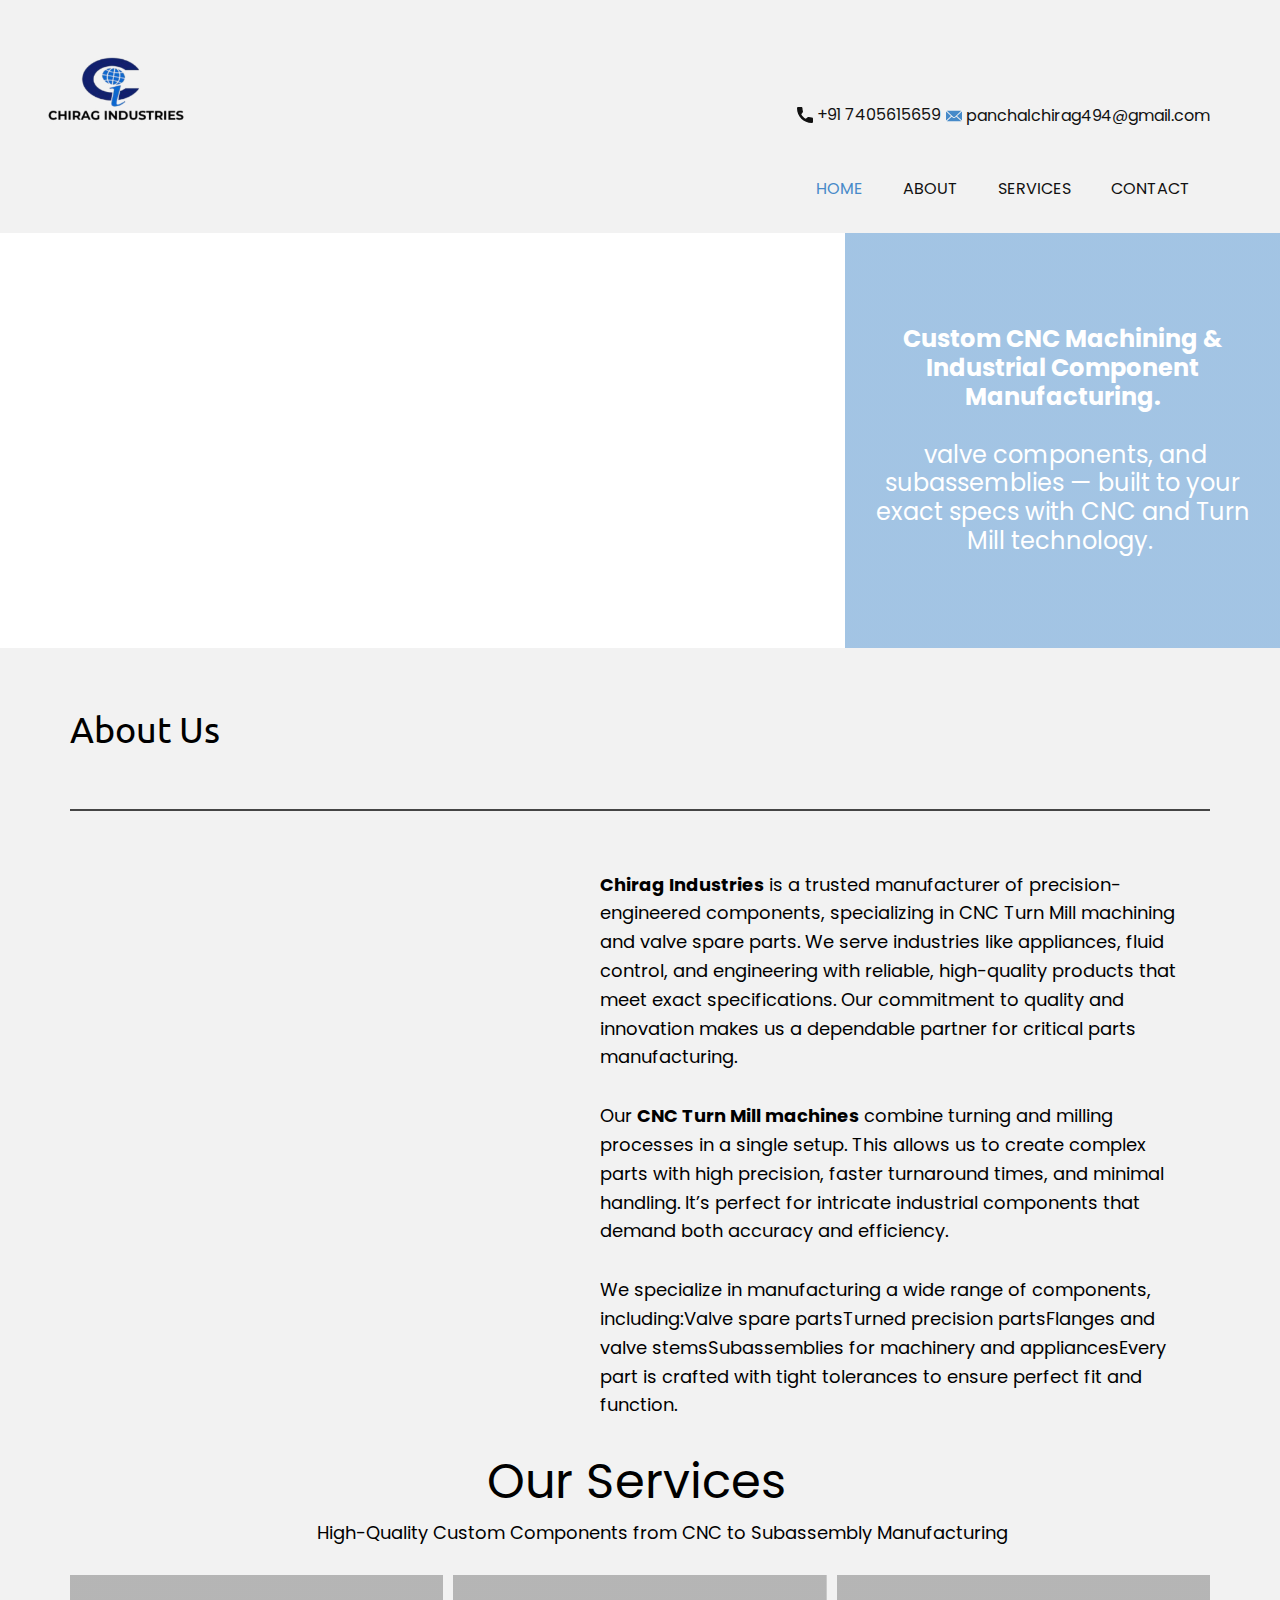
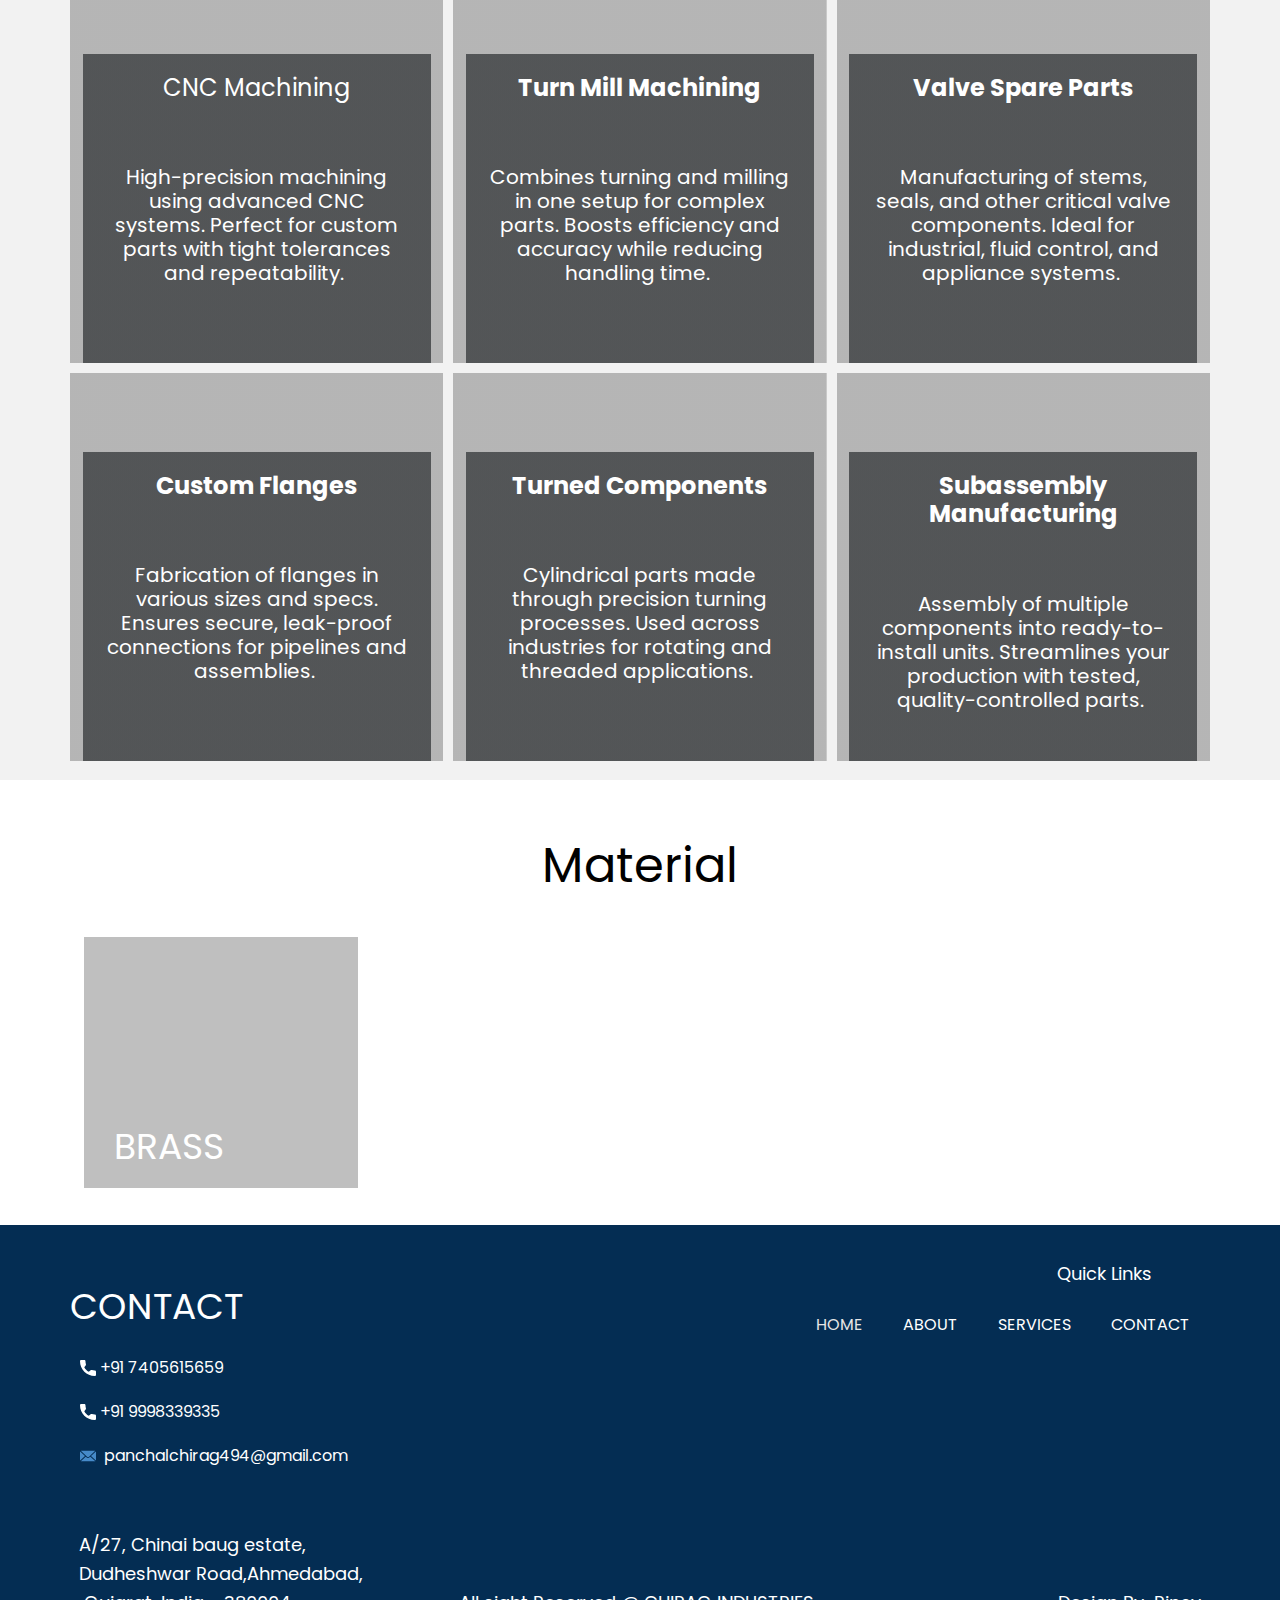
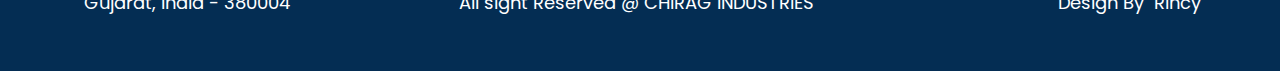
<file: index.html>
<!DOCTYPE html>
<html style="font-size: 16px;" lang="en"><head>
    <meta name="viewport" content="width=device-width, initial-scale=1.0">
    <meta charset="utf-8">
    <meta name="keywords" content="About Us, ​Our Services">
    <meta name="description" content="">
    <title>HOME</title>
    <link rel="stylesheet" href="nicepage.css" media="screen">
<link rel="stylesheet" href="index.css" media="screen">
    <script class="u-script" type="text/javascript" src="jquery.js" defer=""></script>
    <script class="u-script" type="text/javascript" src="nicepage.js" defer=""></script>
    
    
    
    
    
    
    
    <link id="u-theme-google-font" rel="stylesheet" href="https://fonts.googleapis.com/css?family=Poppins:100,100i,200,200i,300,300i,400,400i,500,500i,600,600i,700,700i,800,800i,900,900i">
    <link id="u-page-google-font" rel="stylesheet" href="https://fonts.googleapis.com/css?family=Ubuntu:300,300i,400,400i,500,500i,700,700i|Poppins:100,100i,200,200i,300,300i,400,400i,500,500i,600,600i,700,700i,800,800i,900,900i">
    <link id="u-header-footer-google-font" rel="stylesheet" href="https://fonts.googleapis.com/css?family=Poppins:100,100i,200,200i,300,300i,400,400i,500,500i,600,600i,700,700i,800,800i,900,900i">
    <script type="application/ld+json">{
		"@context": "http://schema.org",
		"@type": "Organization",
		"name": "chirag-industries"
}</script>
    <meta name="theme-color" content="#478ac9">
    <meta property="og:title" content="HOME">
    <meta property="og:description" content="">
    <meta property="og:type" content="website">
  <meta data-intl-tel-input-cdn-path="intlTelInput/"></head>
  <body data-home-page="HOME.html" data-home-page-title="HOME" data-path-to-root="index.html" data-include-products="false" class="u-body u-xl-mode" data-lang="en"><header class="u-clearfix u-gradient u-header u-header" id="header"><div class="u-clearfix u-sheet u-valign-bottom-lg u-valign-bottom-md u-valign-bottom-sm u-valign-bottom-xs u-sheet-1">
        <a href="mailto:info@site.com" class="u-active-none u-btn u-btn-rectangle u-button-style u-hover-none u-none u-text-body-color u-btn-1"><span class="u-icon u-icon-1"><svg class="u-svg-content" viewBox="0 0 24 16" x="0px" y="0px" style="width: 1em; height: 1em;"><path fill="currentColor" d="M23.8,1.1l-7.3,6.8l7.3,6.8c0.1-0.2,0.2-0.6,0.2-0.9V2C24,1.7,23.9,1.4,23.8,1.1z M21.8,0H2.2
	c-0.4,0-0.7,0.1-1,0.2L10.6,9c0.8,0.8,2.2,0.8,3,0l9.2-8.7C22.6,0.1,22.2,0,21.8,0z M0.2,1.1C0.1,1.4,0,1.7,0,2V14
	c0,0.3,0.1,0.6,0.2,0.9l7.3-6.8L0.2,1.1z M15.5,9l-1.1,1c-1.3,1.2-3.6,1.2-4.9,0l-1-1l-7.3,6.8c0.2,0.1,0.6,0.2,1,0.2H22
	c0.4,0,0.6-0.1,1-0.2L15.5,9z"></path></svg></span>&nbsp;panchalchirag494@gmail.com
        </a>
        <a href="" class="u-active-none u-btn u-btn-rectangle u-button-style u-hover-none u-none u-btn-2"><span class="u-icon"><svg class="u-svg-content" viewBox="0 0 405.333 405.333" x="0px" y="0px" style="width: 1em; height: 1em;"><path d="M373.333,266.88c-25.003,0-49.493-3.904-72.704-11.563c-11.328-3.904-24.192-0.896-31.637,6.699l-46.016,34.752    c-52.8-28.181-86.592-61.952-114.389-114.368l33.813-44.928c8.512-8.512,11.563-20.971,7.915-32.64    C142.592,81.472,138.667,56.96,138.667,32c0-17.643-14.357-32-32-32H32C14.357,0,0,14.357,0,32    c0,205.845,167.488,373.333,373.333,373.333c17.643,0,32-14.357,32-32V298.88C405.333,281.237,390.976,266.88,373.333,266.88z"></path></svg></span>&nbsp;+91 7405615659
        </a>
        <nav class="u-menu u-menu-one-level u-offcanvas u-menu-1" role="navigation" aria-label="Menu navigation">
          <div class="menu-collapse u-custom-font" style="font-size: 1rem; letter-spacing: 0px; font-family: Poppins;">
            <a class="u-button-style u-custom-left-right-menu-spacing u-custom-padding-bottom u-custom-top-bottom-menu-spacing u-hamburger-link u-nav-link u-text-active-palette-1-base u-text-hover-palette-1-base" href="#" tabindex="-1" aria-label="Open menu" aria-controls="8e5b">
              <svg class="u-svg-link" viewBox="0 0 24 24"><use xlink:href="#menu-hamburger"></use></svg>
              <svg class="u-svg-content" version="1.1" id="menu-hamburger" viewBox="0 0 16 16" x="0px" y="0px" xmlns:xlink="http://www.w3.org/1999/xlink" xmlns="http://www.w3.org/2000/svg"><g><rect y="1" width="16" height="2"></rect><rect y="7" width="16" height="2"></rect><rect y="13" width="16" height="2"></rect>
</g></svg>
            </a>
          </div>
          <div class="u-custom-menu u-nav-container">
            <ul class="u-custom-font u-nav u-unstyled u-nav-1" role="menubar"><li role="none" class="u-nav-item"><a role="menuitem" class="u-button-style u-nav-link u-text-active-palette-1-base u-text-hover-palette-2-base" href="index.html" style="padding: 10px 20px;">HOME</a>
</li><li role="none" class="u-nav-item"><a role="menuitem" class="u-button-style u-nav-link u-text-active-palette-1-base u-text-hover-palette-2-base" href="ABOUT.html" style="padding: 10px 20px;">ABOUT</a>
</li><li role="none" class="u-nav-item"><a role="menuitem" class="u-button-style u-nav-link u-text-active-palette-1-base u-text-hover-palette-2-base" href="SERVICES.html" style="padding: 10px 20px;">SERVICES</a>
</li><li role="none" class="u-nav-item"><a role="menuitem" class="u-button-style u-nav-link u-text-active-palette-1-base u-text-hover-palette-2-base" href="Contact.html" style="padding: 10px 20px;">CONTACT</a>
</li></ul>
          </div>
          <div class="u-custom-menu u-nav-container-collapse" id="8e5b" role="region" aria-label="Menu panel">
            <div class="u-black u-container-style u-inner-container-layout u-opacity u-opacity-95 u-sidenav">
              <div class="u-inner-container-layout u-sidenav-overflow">
                <div class="u-menu-close" tabindex="-1" aria-label="Close menu"></div>
                <ul class="u-align-center u-nav u-popupmenu-items u-unstyled u-nav-2" role="menubar"><li role="none" class="u-nav-item"><a role="menuitem" class="u-button-style u-nav-link" href="index.html">HOME</a>
</li><li role="none" class="u-nav-item"><a role="menuitem" class="u-button-style u-nav-link" href="ABOUT.html">ABOUT</a>
</li><li role="none" class="u-nav-item"><a role="menuitem" class="u-button-style u-nav-link" href="SERVICES.html">SERVICES</a>
</li><li role="none" class="u-nav-item"><a role="menuitem" class="u-button-style u-nav-link" href="Contact.html">CONTACT</a>
</li></ul>
              </div>
            </div>
            <div class="u-black u-menu-overlay u-opacity u-opacity-70"></div>
          </div>
        </nav>
        <img class="u-image u-image-contain u-image-default u-preserve-proportions u-image-1" src="images/download.png?rand=3b9b" alt="" data-image-width="836" data-image-height="836">
      </div></header>
    <section class="u-clearfix u-image u-valign-bottom-lg u-valign-bottom-md u-valign-bottom-sm u-valign-bottom-xs u-section-1" id="block-1" data-image-width="1024" data-image-height="576">
      <div class="u-align-center u-container-align-center u-container-style u-group u-opacity u-opacity-80 u-preserve-proportions u-shading u-group-1">
        <div class="u-container-layout u-valign-middle u-container-layout-1">
          <h4 class="u-custom-font u-text u-text-default u-text-1"><b>Custom CNC Machining &amp; Industrial Component Manufacturing.</b>
            <br>
            <br>&nbsp;valve components, and subassemblies — built to your exact specs with CNC and Turn Mill technology.&nbsp;
          </h4>
        </div>
      </div>
    </section>
    <section class="u-align-center u-clearfix u-grey-5 u-section-2" id="sec-98ac" data-href="ABOUT.html" data-page-id="18337234" title="ABOUT">
      <div class="u-clearfix u-sheet u-sheet-1">
        <h2 class="u-align-right u-custom-font u-font-ubuntu u-text u-text-default u-text-1">
          <a class="u-active-none u-border-none u-btn u-button-link u-button-style u-hover-none u-none u-text-black u-btn-1" href="ABOUT.html" data-page-id="18337234" title="ABOUT">About Us</a>
        </h2>
        <div class="u-border-2 u-border-grey-dark-1 u-expanded-width u-line u-line-horizontal u-line-1"></div>
        <div class="custom-expanded u-list u-list-1">
          <div class="u-repeater u-repeater-1">
            <div class="u-align-left u-container-align-left u-container-style u-custom-item u-list-item u-repeater-item u-shape-rectangle">
              <div class="u-container-layout u-similar-container u-container-layout-1">
                <p class="u-custom-font u-text u-text-black u-text-2"><b>Chirag Industries</b> is a trusted manufacturer of precision-engineered components, specializing in CNC Turn Mill machining and valve spare parts. We serve industries like appliances, fluid control, and engineering with reliable, high-quality products that meet exact specifications. Our commitment to quality and innovation makes us a dependable partner for critical parts manufacturing.&nbsp;
                </p>
              </div>
            </div>
            <div class="u-align-left u-container-align-left u-container-style u-custom-item u-list-item u-repeater-item u-shape-rectangle">
              <div class="u-container-layout u-similar-container u-container-layout-2">
                <p class="u-custom-font u-text u-text-black u-text-3"> Our <b>CNC Turn Mill machines</b> combine turning and milling processes in a single setup. This allows us to create complex parts with high precision, faster turnaround times, and minimal handling. It’s perfect for intricate industrial components that demand both accuracy and efficiency.&nbsp;
                </p>
              </div>
            </div>
            <div class="u-align-left u-container-align-left u-container-style u-custom-item u-list-item u-repeater-item u-shape-rectangle">
              <div class="u-container-layout u-similar-container u-container-layout-3">
                <p class="u-custom-font u-text u-text-black u-text-4">We specialize in manufacturing a wide range of components, including:Valve spare partsTurned precision partsFlanges and valve stemsSubassemblies for machinery and appliancesEvery part is crafted with tight tolerances to ensure perfect fit and function.</p>
              </div>
            </div>
          </div>
        </div>
        <!--<img class="u-image u-image-default u-image-1" src="images/abus.jpg?rand=e193" alt="" data-image-width="612" data-image-height="408">-->
      </div>
    </section>
    <section class="u-clearfix u-grey-5 u-section-3" id="sec-c068">
      <div class="u-clearfix u-sheet u-valign-middle-lg u-valign-middle-md u-valign-middle-sm u-valign-middle-xs u-sheet-1">
        <h2 class="u-align-center u-text u-text-default u-text-1">
          <a class="u-active-none u-border-none u-btn u-button-link u-button-style u-hover-none u-none u-text-black u-btn-1" href="SERVICES.html" data-page-id="268166579" title="SERVICES"> Our Services</a>
        </h2>
        <p class="u-align-center u-custom-font u-text u-text-black u-text-2"> High-Quality Custom Components from CNC to Subassembly Manufacturing&nbsp;</p>
        <div class="u-expanded-width u-list u-list-1">
          <div class="u-repeater u-repeater-1">
            <div class="u-container-style u-effect-hover-zoom u-list-item u-repeater-item u-shading u-list-item-1" data-image-width="6240" data-image-height="4160">
              <div class="u-background-effect u-expanded">
                <div class="u-background-effect-image u-expanded u-image u-shading u-image-1"></div>
              </div>
              <div class="u-container-layout u-similar-container u-valign-bottom u-container-layout-1">
                <div class="custom-expanded u-align-center u-container-align-center u-container-align-left u-container-style u-effect-zoom u-group u-hover-box u-hover-feature u-shading u-group-1" data-image-width="2000" data-image-height="1333">
                  <div class="u-back-slide u-container-layout u-valign-middle-lg u-valign-middle-md u-valign-middle-sm u-valign-middle-xs u-container-layout-2">
                    <h4 class="u-align-center u-text u-text-default u-text-3"> CNC Machining<br>
                    </h4>
                    <h5 class="u-align-center u-custom-item u-hover-feature u-text u-text-default u-text-4">
                      <br> High-precision machining using advanced CNC systems.
Perfect for custom parts with tight tolerances and repeatability.&nbsp;<br>
                    </h5>
                  </div>
                  <div class="u-container-layout u-opacity u-opacity-25 u-over-slide u-valign-middle-lg u-valign-middle-md u-valign-middle-sm u-valign-middle-xs u-container-layout-3"></div>
                </div>
              </div>
            </div>
            <div class="u-container-style u-effect-hover-zoom u-list-item u-repeater-item u-shading u-list-item-2" data-image-width="612" data-image-height="408">
              <div class="u-background-effect u-expanded">
                <div class="u-background-effect-image u-expanded u-image u-shading u-image-2"></div>
              </div>
              <div class="u-container-layout u-similar-container u-valign-bottom u-container-layout-4">
                <div class="custom-expanded u-align-center u-container-align-center u-container-align-left u-container-style u-group u-hover-box u-hover-feature u-shading u-group-2" data-image-width="2000" data-image-height="1333">
                  <div class="u-back-slide u-container-layout u-valign-middle-lg u-valign-middle-md u-valign-middle-sm u-valign-middle-xs u-container-layout-5">
                    <h4 class="u-align-center u-text u-text-default u-text-5"><b>Turn Mill Machining</b>
                      <br>
                    </h4>
                    <h5 class="u-align-center u-custom-item u-hover-feature u-text u-text-default u-text-6">
                      <br> Combines turning and milling in one setup for complex parts.
Boosts efficiency and accuracy while reducing handling time.&nbsp;<br>
                    </h5>
                  </div>
                  <div class="u-container-layout u-opacity u-opacity-25 u-over-slide u-valign-middle-lg u-valign-middle-md u-valign-middle-sm u-valign-middle-xs u-container-layout-6"></div>
                </div>
              </div>
            </div>
            <div class="u-container-style u-effect-hover-zoom u-list-item u-repeater-item u-shading u-list-item-3" data-image-width="612" data-image-height="408">
              <div class="u-background-effect u-expanded">
                <div class="u-background-effect-image u-expanded u-image u-shading u-image-3"></div>
              </div>
              <div class="u-container-layout u-similar-container u-valign-bottom u-container-layout-7">
                <div class="custom-expanded u-align-center u-container-align-center u-container-align-left u-container-style u-group u-hover-box u-hover-feature u-shading u-group-3" data-image-width="2000" data-image-height="1333">
                  <div class="u-back-slide u-container-layout u-valign-middle-lg u-valign-middle-md u-valign-middle-sm u-valign-middle-xs u-container-layout-8">
                    <h4 class="u-align-center u-text u-text-default u-text-7"><b>Valve Spare Parts</b>
                      <br>
                    </h4>
                    <h5 class="u-align-center u-custom-item u-hover-feature u-text u-text-default u-text-8">
                      <br> Manufacturing of stems, seals, and other critical valve components.
Ideal for industrial, fluid control, and appliance systems.&nbsp;<br>
                    </h5>
                  </div>
                  <div class="u-container-layout u-opacity u-opacity-25 u-over-slide u-valign-middle-lg u-valign-middle-md u-valign-middle-sm u-valign-middle-xs u-container-layout-9"></div>
                </div>
              </div>
            </div>
            <div class="u-container-style u-effect-hover-zoom u-list-item u-repeater-item u-shading u-list-item-4" data-image-width="612" data-image-height="437">
              <div class="u-background-effect u-expanded">
                <div class="u-background-effect-image u-expanded u-image u-shading u-image-4"></div>
              </div>
              <div class="u-container-layout u-similar-container u-valign-bottom u-container-layout-10">
                <div class="custom-expanded u-align-center u-container-align-center u-container-align-left u-container-style u-group u-hover-box u-hover-feature u-shading u-group-4" data-image-width="2000" data-image-height="1333">
                  <div class="u-back-slide u-container-layout u-valign-middle-lg u-valign-middle-md u-valign-middle-sm u-valign-middle-xs u-container-layout-11">
                    <h4 class="u-align-center u-text u-text-default u-text-9"><b>Custom Flanges</b>
                      <br>
                    </h4>
                    <h5 class="u-align-center u-custom-item u-hover-feature u-text u-text-default u-text-10">
                      <br> Fabrication of flanges in various sizes and specs.
Ensures secure, leak-proof connections for pipelines and assemblies.&nbsp;<br>
                    </h5>
                  </div>
                  <div class="u-container-layout u-opacity u-opacity-25 u-over-slide u-valign-middle-lg u-valign-middle-md u-valign-middle-sm u-valign-middle-xs u-container-layout-12"></div>
                </div>
              </div>
            </div>
            <div class="u-container-style u-effect-hover-zoom u-list-item u-repeater-item u-shading u-list-item-5" data-image-width="6016" data-image-height="4000">
              <div class="u-background-effect u-expanded">
                <div class="u-background-effect-image u-expanded u-image u-shading u-image-5"></div>
              </div>
              <div class="u-container-layout u-similar-container u-valign-bottom u-container-layout-13">
                <div class="custom-expanded u-align-center u-container-align-center u-container-align-left u-container-style u-group u-hover-box u-hover-feature u-shading u-group-5" data-image-width="2000" data-image-height="1333">
                  <div class="u-back-slide u-container-layout u-valign-middle-lg u-valign-middle-md u-valign-middle-sm u-valign-middle-xs u-container-layout-14">
                    <h4 class="u-align-center u-text u-text-default u-text-11"><b>Turned Components</b>
                      <br>
                    </h4>
                    <h5 class="u-align-center u-custom-item u-hover-feature u-text u-text-default u-text-12">
                      <br> Cylindrical parts made through precision turning processes.
Used across industries for rotating and threaded applications.&nbsp;<br>
                    </h5>
                  </div>
                  <div class="u-container-layout u-opacity u-opacity-25 u-over-slide u-valign-middle-lg u-valign-middle-md u-valign-middle-sm u-valign-middle-xs u-container-layout-15"></div>
                </div>
              </div>
            </div>
            <div class="u-container-style u-effect-hover-zoom u-list-item u-repeater-item u-shading u-list-item-6" data-image-width="4032" data-image-height="3024">
              <div class="u-background-effect u-expanded">
                <div class="u-background-effect-image u-expanded u-image u-shading u-image-6"></div>
              </div>
              <div class="u-container-layout u-similar-container u-valign-bottom u-container-layout-16">
                <div class="custom-expanded u-align-center u-container-align-center u-container-align-left u-container-style u-group u-hover-box u-hover-feature u-shading u-group-6" data-image-width="2000" data-image-height="1333">
                  <div class="u-back-slide u-container-layout u-valign-middle-lg u-valign-middle-md u-valign-middle-sm u-valign-middle-xs u-container-layout-17">
                    <h4 class="u-align-center u-text u-text-default u-text-13"><b>Subassembly Manufacturing</b>
                      <br>
                    </h4>
                    <h5 class="u-align-center u-custom-item u-hover-feature u-text u-text-default u-text-14">
                      <br> Assembly of multiple components into ready-to-install units.
Streamlines your production with tested, quality-controlled parts.&nbsp;<br>
                    </h5>
                  </div>
                  <div class="u-container-layout u-opacity u-opacity-25 u-over-slide u-valign-middle-lg u-valign-middle-md u-valign-middle-sm u-valign-middle-xs u-container-layout-18"></div>
                </div>
              </div>
            </div>
          </div>
        </div>
      </div>
      
      
      
      
      
      
      
      
      
      
      
      
    </section>
    <section class="u-clearfix u-section-4" id="block-2">
      <div class="u-clearfix u-sheet u-valign-middle-lg u-valign-middle-md u-valign-middle-sm u-valign-middle-xs u-sheet-1">
        <a class="u-active-none u-border-none u-btn u-button-link u-button-style u-hover-none u-none u-text-black u-btn-1" href="SERVICES.html" data-page-id="268166579" title="SERVICES">Material </a>
        <div class="custom-expanded data-layout-selected u-clearfix u-gutter-10 u-layout-wrap u-layout-wrap-1">
          <div class="u-gutter-0 u-layout">
            <div class="u-layout-col">
              <div class="u-size-60">
                <div class="u-layout-row">
                  <div class="u-align-left u-container-align-left u-container-style u-image u-layout-cell u-left-cell u-shading u-size-15 u-size-30-md u-image-1" data-image-width="5066" data-image-height="3233">
                    <div class="u-container-layout u-valign-bottom-xl u-valign-middle-lg u-valign-middle-md u-valign-middle-sm u-valign-middle-xs u-container-layout-1">
                      <h3 class="u-custom-font u-hover-feature u-text u-text-1">BRASS</h3>
                    </div>
                  </div>
                  <div class="u-container-style u-image u-layout-cell u-size-15 u-size-30-md u-image-2" data-image-width="612" data-image-height="612">
                    <div class="u-container-layout u-valign-bottom u-container-layout-2">
                      <h3 class="u-custom-font u-hover-feature u-text u-text-body-alt-color u-text-2">BRONZE </h3>
                    </div>
                  </div>
                  <div class="u-container-style u-image u-layout-cell u-size-15 u-size-30-md u-image-3" data-image-width="612" data-image-height="408">
                    <div class="u-container-layout u-valign-bottom u-container-layout-3">
                      <h3 class="u-custom-font u-hover-feature u-text u-text-body-alt-color u-text-3">COPPER </h3>
                    </div>
                  </div>
                  <div class="u-container-style u-image u-layout-cell u-right-cell u-size-15 u-size-30-md u-image-4" data-image-width="4020" data-image-height="2680">
                    <div class="u-container-layout u-container-layout-4">
                      <h3 class="u-custom-font u-hover-feature u-text u-text-body-alt-color u-text-4">STEEL </h3>
                    </div>
                  </div>
                </div>
              </div>
            </div>
          </div>
        </div>
      </div>
      
      
      
      
    </section>
    
    
    
    
    <footer class="u-align-center u-clearfix u-color-var u-container-align-center u-footer u-footer" id="footer"><div class="u-clearfix u-sheet u-valign-top-lg u-valign-top-md u-valign-top-sm u-valign-top-xs u-sheet-1">
        <p class="u-text u-text-body-alt-color u-text-default u-text-1">Quick Links </p>
        <h3 class="u-custom-font u-text u-text-body-alt-color u-text-default u-text-2">CONTACT </h3>
        <nav class="u-menu u-menu-one-level u-offcanvas u-menu-1" role="navigation">
          <div class="menu-collapse">
            <a class="u-button-style u-custom-text-color u-hamburger-link u-nav-link" aria-label="Open menu" aria-controls="c76b" href="#">
              <svg class="u-svg-link" viewBox="0 0 24 24"><use xlink:href="#svg-21b8"></use></svg>
              <svg class="u-svg-content" version="1.1" id="svg-21b8" viewBox="0 0 16 16" x="0px" y="0px" xmlns:xlink="http://www.w3.org/1999/xlink" xmlns="http://www.w3.org/2000/svg"><g><rect y="1" width="16" height="2"></rect><rect y="7" width="16" height="2"></rect><rect y="13" width="16" height="2"></rect>
</g></svg>
            </a>
          </div>
          <div class="u-custom-menu u-nav-container">
            <ul role="menubar" class="u-nav u-unstyled"><li role="none" class="u-nav-item"><a role="menuitem" class="u-button-style u-nav-link u-text-body-alt-color" href="index.html">HOME</a>
</li><li role="none" class="u-nav-item"><a role="menuitem" class="u-button-style u-nav-link u-text-body-alt-color" href="ABOUT.html">ABOUT</a>
</li><li role="none" class="u-nav-item"><a role="menuitem" class="u-button-style u-nav-link u-text-body-alt-color" href="SERVICES.html">SERVICES</a>
</li><li role="none" class="u-nav-item"><a role="menuitem" class="u-button-style u-nav-link u-text-body-alt-color" href="Contact.html">CONTACT</a>
</li></ul>
          </div>
          <div id="c76b" role="region" aria-label="Menu panel" class="u-custom-menu u-nav-container-collapse">
            <div class="u-black u-container-style u-inner-container-layout u-opacity u-opacity-95 u-sidenav">
              <div class="u-inner-container-layout u-sidenav-overflow">
                <div class="u-menu-close" tabindex="-1" aria-controls="c76b" aria-label="Close menu"></div>
                <ul role="menubar" class="u-align-center u-nav u-popupmenu-items u-unstyled u-nav-2"><li role="none" class="u-nav-item"><a role="menuitem" class="u-button-style u-nav-link" href="index.html">HOME</a>
</li><li role="none" class="u-nav-item"><a role="menuitem" class="u-button-style u-nav-link" href="ABOUT.html">ABOUT</a>
</li><li role="none" class="u-nav-item"><a role="menuitem" class="u-button-style u-nav-link" href="SERVICES.html">SERVICES</a>
</li><li role="none" class="u-nav-item"><a role="menuitem" class="u-button-style u-nav-link" href="Contact.html">CONTACT</a>
</li></ul>
              </div>
            </div>
            <div class="u-black u-menu-overlay u-opacity u-opacity-70"></div>
          </div>
        </nav>
        <div class="u-list u-list-1">
          <div class="u-repeater u-repeater-1">
            <div class="u-container-style u-list-item u-repeater-item">
              <div class="u-container-layout u-similar-container u-container-layout-1">
                <a href="Contact.html" data-page-id="49899727" class="u-active-none u-btn u-button-style u-custom-item u-hover-none u-none u-text-body-alt-color u-btn-1" title="Contact"><span class="u-icon" data-animation-name="" data-animation-duration="0" data-animation-delay="0" data-animation-direction=""><svg class="u-svg-content" viewBox="0 0 405.333 405.333" x="0px" y="0px" style="width: 1em; height: 1em;"><path d="M373.333,266.88c-25.003,0-49.493-3.904-72.704-11.563c-11.328-3.904-24.192-0.896-31.637,6.699l-46.016,34.752    c-52.8-28.181-86.592-61.952-114.389-114.368l33.813-44.928c8.512-8.512,11.563-20.971,7.915-32.64    C142.592,81.472,138.667,56.96,138.667,32c0-17.643-14.357-32-32-32H32C14.357,0,0,14.357,0,32    c0,205.845,167.488,373.333,373.333,373.333c17.643,0,32-14.357,32-32V298.88C405.333,281.237,390.976,266.88,373.333,266.88z"></path></svg></span>&nbsp;+91 7405615659
                </a>
              </div>
            </div>
            <div class="u-container-style u-list-item u-repeater-item">
              <div class="u-container-layout u-similar-container u-container-layout-2">
                <a href="Contact.html" data-page-id="49899727" class="u-border-none u-btn u-button-style u-custom-item u-none u-text-body-alt-color u-btn-2" title="Contact"><span class="u-icon" data-animation-name="" data-animation-duration="0" data-animation-delay="0" data-animation-direction=""><svg class="u-svg-content" viewBox="0 0 405.333 405.333" x="0px" y="0px" style="width: 1em; height: 1em;"><path d="M373.333,266.88c-25.003,0-49.493-3.904-72.704-11.563c-11.328-3.904-24.192-0.896-31.637,6.699l-46.016,34.752    c-52.8-28.181-86.592-61.952-114.389-114.368l33.813-44.928c8.512-8.512,11.563-20.971,7.915-32.64    C142.592,81.472,138.667,56.96,138.667,32c0-17.643-14.357-32-32-32H32C14.357,0,0,14.357,0,32    c0,205.845,167.488,373.333,373.333,373.333c17.643,0,32-14.357,32-32V298.88C405.333,281.237,390.976,266.88,373.333,266.88z"></path></svg></span>&nbsp;+91 9998339335
                </a>
              </div>
            </div>
            <div class="u-container-style u-list-item u-repeater-item">
              <div class="u-container-layout u-similar-container u-container-layout-3">
                <a href="mailto:info@site.com" class="u-active-none u-btn u-button-style u-custom-item u-hover-none u-none u-text-body-alt-color u-text-hover-white u-btn-3"><span class="u-icon u-icon-3" data-animation-name="" data-animation-duration="0" data-animation-delay="0" data-animation-direction=""><svg class="u-svg-content" viewBox="0 0 24 16" x="0px" y="0px" style="width: 1em; height: 1em;"><path fill="currentColor" d="M23.8,1.1l-7.3,6.8l7.3,6.8c0.1-0.2,0.2-0.6,0.2-0.9V2C24,1.7,23.9,1.4,23.8,1.1z M21.8,0H2.2
	c-0.4,0-0.7,0.1-1,0.2L10.6,9c0.8,0.8,2.2,0.8,3,0l9.2-8.7C22.6,0.1,22.2,0,21.8,0z M0.2,1.1C0.1,1.4,0,1.7,0,2V14
	c0,0.3,0.1,0.6,0.2,0.9l7.3-6.8L0.2,1.1z M15.5,9l-1.1,1c-1.3,1.2-3.6,1.2-4.9,0l-1-1l-7.3,6.8c0.2,0.1,0.6,0.2,1,0.2H22
	c0.4,0,0.6-0.1,1-0.2L15.5,9z"></path></svg></span>&nbsp; panchalchirag494@gmail.com<br>
                </a>
              </div>
            </div>
          </div>
        </div>
        <div class="u-expanded-width u-list u-list-2">
          <div class="u-repeater u-repeater-2">
            <div class="u-container-style u-list-item u-repeater-item">
              <div class="u-container-layout u-similar-container u-valign-bottom u-container-layout-4">
                <p class="u-custom-font u-custom-item u-text u-text-body-alt-color u-text-3"> A/27, Chinai baug estate,<br>Dudheshwar Road,Ahmedabad,<br>&nbsp;Gujarat, India - 380004
                </p>
              </div>
            </div>
            <div class="u-container-style u-list-item u-repeater-item">
              <div class="u-container-layout u-similar-container u-valign-bottom u-container-layout-5">
                <p class="u-custom-font u-custom-item u-text u-text-body-alt-color u-text-4">All sight Reserved @ CHIRAG INDUSTRIES</p>
              </div>
            </div>
            <div class="u-align-right u-container-align-right u-container-style u-list-item u-repeater-item">
              <div class="u-container-layout u-similar-container u-valign-bottom u-container-layout-6">
                <p class="u-custom-font u-custom-item u-text u-text-body-alt-color u-text-5">Design By&nbsp; Rincy</p>
              </div>
            </div>
          </div>
        </div>
      </div></footer>

</body></html>
</file>
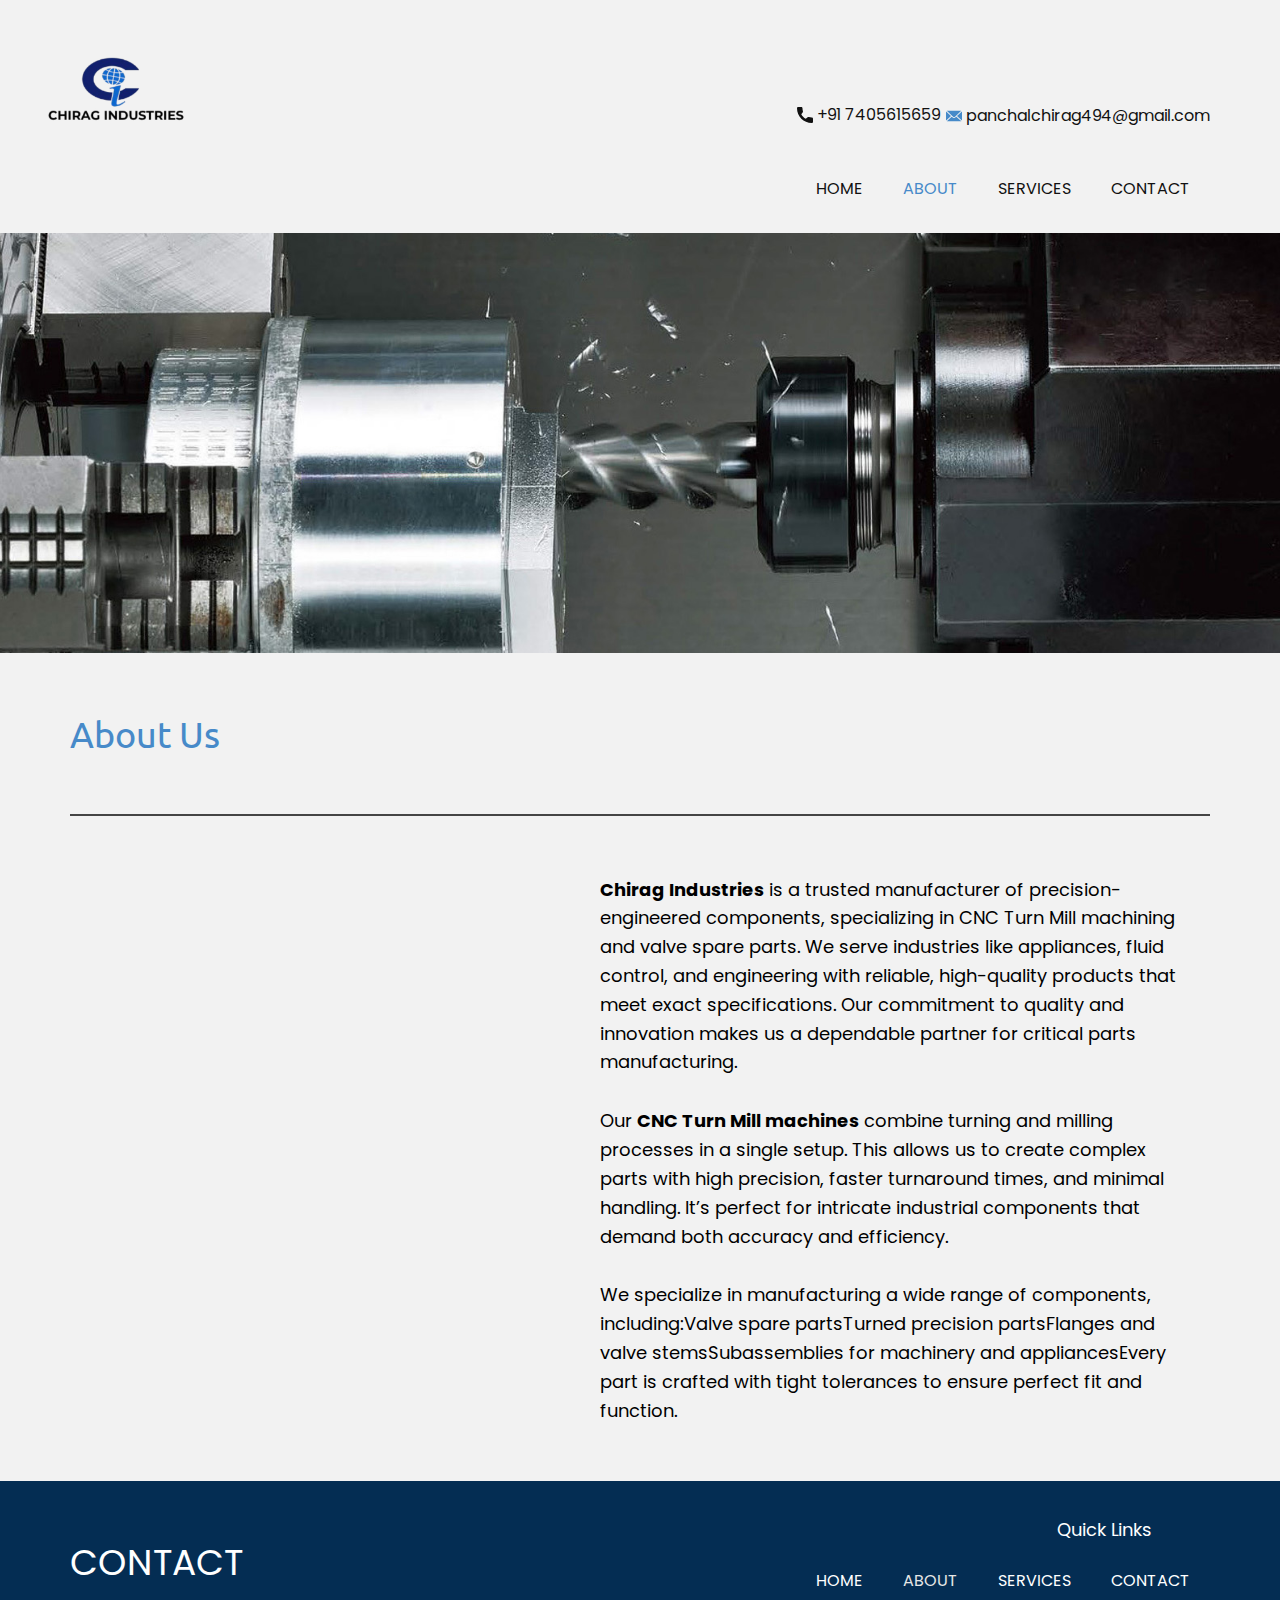
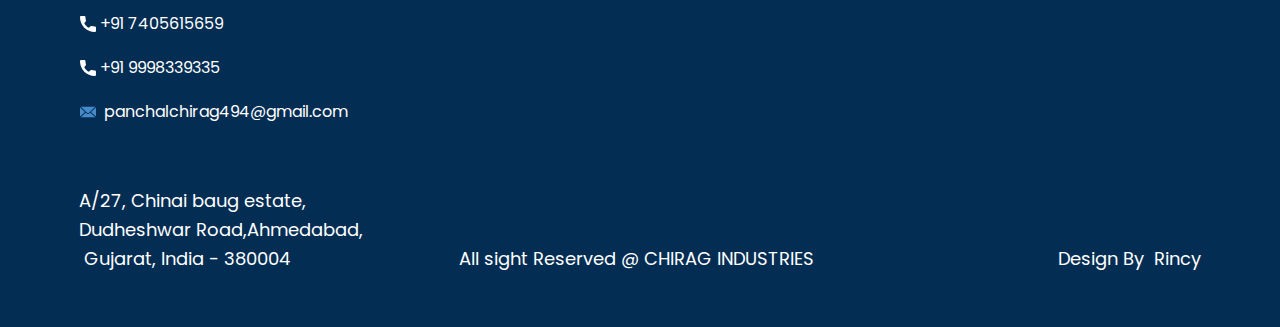
<file: ABOUT.html>
<!DOCTYPE html>
<html style="font-size: 16px;" lang="en"><head>
    <meta name="viewport" content="width=device-width, initial-scale=1.0">
    <meta charset="utf-8">
    <meta name="keywords" content="About Us">
    <meta name="description" content="">
    <title>ABOUT</title>
    <link rel="stylesheet" href="nicepage.css" media="screen">
<link rel="stylesheet" href="ABOUT.css" media="screen">
    <script class="u-script" type="text/javascript" src="jquery.js" defer=""></script>
    <script class="u-script" type="text/javascript" src="nicepage.js" defer=""></script>
    
    
    
    
    
    <link id="u-theme-google-font" rel="stylesheet" href="https://fonts.googleapis.com/css?family=Poppins:100,100i,200,200i,300,300i,400,400i,500,500i,600,600i,700,700i,800,800i,900,900i">
    <link id="u-page-google-font" rel="stylesheet" href="https://fonts.googleapis.com/css?family=Ubuntu:300,300i,400,400i,500,500i,700,700i|Poppins:100,100i,200,200i,300,300i,400,400i,500,500i,600,600i,700,700i,800,800i,900,900i">
    <link id="u-header-footer-google-font" rel="stylesheet" href="https://fonts.googleapis.com/css?family=Poppins:100,100i,200,200i,300,300i,400,400i,500,500i,600,600i,700,700i,800,800i,900,900i">
    <script type="application/ld+json">{
		"@context": "http://schema.org",
		"@type": "Organization",
		"name": "chirag-industries"
}</script>
    <meta name="theme-color" content="#478ac9">
    <meta property="og:title" content="ABOUT">
    <meta property="og:description" content="">
    <meta property="og:type" content="website">
  <meta data-intl-tel-input-cdn-path="intlTelInput/"></head>
  <body data-path-to-root="index.html" data-include-products="false" class="u-body u-xl-mode" data-lang="en"><header class="u-clearfix u-gradient u-header u-header" id="header"><div class="u-clearfix u-sheet u-valign-bottom-lg u-valign-bottom-md u-valign-bottom-sm u-valign-bottom-xs u-sheet-1">
        <a href="mailto:info@site.com" class="u-active-none u-btn u-btn-rectangle u-button-style u-hover-none u-none u-text-body-color u-btn-1"><span class="u-icon u-icon-1"><svg class="u-svg-content" viewBox="0 0 24 16" x="0px" y="0px" style="width: 1em; height: 1em;"><path fill="currentColor" d="M23.8,1.1l-7.3,6.8l7.3,6.8c0.1-0.2,0.2-0.6,0.2-0.9V2C24,1.7,23.9,1.4,23.8,1.1z M21.8,0H2.2
	c-0.4,0-0.7,0.1-1,0.2L10.6,9c0.8,0.8,2.2,0.8,3,0l9.2-8.7C22.6,0.1,22.2,0,21.8,0z M0.2,1.1C0.1,1.4,0,1.7,0,2V14
	c0,0.3,0.1,0.6,0.2,0.9l7.3-6.8L0.2,1.1z M15.5,9l-1.1,1c-1.3,1.2-3.6,1.2-4.9,0l-1-1l-7.3,6.8c0.2,0.1,0.6,0.2,1,0.2H22
	c0.4,0,0.6-0.1,1-0.2L15.5,9z"></path></svg></span>&nbsp;panchalchirag494@gmail.com
        </a>
        <a href="" class="u-active-none u-btn u-btn-rectangle u-button-style u-hover-none u-none u-btn-2"><span class="u-icon"><svg class="u-svg-content" viewBox="0 0 405.333 405.333" x="0px" y="0px" style="width: 1em; height: 1em;"><path d="M373.333,266.88c-25.003,0-49.493-3.904-72.704-11.563c-11.328-3.904-24.192-0.896-31.637,6.699l-46.016,34.752    c-52.8-28.181-86.592-61.952-114.389-114.368l33.813-44.928c8.512-8.512,11.563-20.971,7.915-32.64    C142.592,81.472,138.667,56.96,138.667,32c0-17.643-14.357-32-32-32H32C14.357,0,0,14.357,0,32    c0,205.845,167.488,373.333,373.333,373.333c17.643,0,32-14.357,32-32V298.88C405.333,281.237,390.976,266.88,373.333,266.88z"></path></svg></span>&nbsp;+91 7405615659
        </a>
        <nav class="u-menu u-menu-one-level u-offcanvas u-menu-1" role="navigation" aria-label="Menu navigation">
          <div class="menu-collapse u-custom-font" style="font-size: 1rem; letter-spacing: 0px; font-family: Poppins;">
            <a class="u-button-style u-custom-left-right-menu-spacing u-custom-padding-bottom u-custom-top-bottom-menu-spacing u-hamburger-link u-nav-link u-text-active-palette-1-base u-text-hover-palette-1-base" href="#" tabindex="-1" aria-label="Open menu" aria-controls="8e5b">
              <svg class="u-svg-link" viewBox="0 0 24 24"><use xlink:href="#menu-hamburger"></use></svg>
              <svg class="u-svg-content" version="1.1" id="menu-hamburger" viewBox="0 0 16 16" x="0px" y="0px" xmlns:xlink="http://www.w3.org/1999/xlink" xmlns="http://www.w3.org/2000/svg"><g><rect y="1" width="16" height="2"></rect><rect y="7" width="16" height="2"></rect><rect y="13" width="16" height="2"></rect>
</g></svg>
            </a>
          </div>
          <div class="u-custom-menu u-nav-container">
            <ul class="u-custom-font u-nav u-unstyled u-nav-1" role="menubar"><li role="none" class="u-nav-item"><a role="menuitem" class="u-button-style u-nav-link u-text-active-palette-1-base u-text-hover-palette-2-base" href="index.html" style="padding: 10px 20px;">HOME</a>
</li><li role="none" class="u-nav-item"><a role="menuitem" class="u-button-style u-nav-link u-text-active-palette-1-base u-text-hover-palette-2-base" href="ABOUT.html" style="padding: 10px 20px;">ABOUT</a>
</li><li role="none" class="u-nav-item"><a role="menuitem" class="u-button-style u-nav-link u-text-active-palette-1-base u-text-hover-palette-2-base" href="SERVICES.html" style="padding: 10px 20px;">SERVICES</a>
</li><li role="none" class="u-nav-item"><a role="menuitem" class="u-button-style u-nav-link u-text-active-palette-1-base u-text-hover-palette-2-base" href="Contact.html" style="padding: 10px 20px;">CONTACT</a>
</li></ul>
          </div>
          <div class="u-custom-menu u-nav-container-collapse" id="8e5b" role="region" aria-label="Menu panel">
            <div class="u-black u-container-style u-inner-container-layout u-opacity u-opacity-95 u-sidenav">
              <div class="u-inner-container-layout u-sidenav-overflow">
                <div class="u-menu-close" tabindex="-1" aria-label="Close menu"></div>
                <ul class="u-align-center u-nav u-popupmenu-items u-unstyled u-nav-2" role="menubar"><li role="none" class="u-nav-item"><a role="menuitem" class="u-button-style u-nav-link" href="index.html">HOME</a>
</li><li role="none" class="u-nav-item"><a role="menuitem" class="u-button-style u-nav-link" href="ABOUT.html">ABOUT</a>
</li><li role="none" class="u-nav-item"><a role="menuitem" class="u-button-style u-nav-link" href="SERVICES.html">SERVICES</a>
</li><li role="none" class="u-nav-item"><a role="menuitem" class="u-button-style u-nav-link" href="Contact.html">CONTACT</a>
</li></ul>
              </div>
            </div>
            <div class="u-black u-menu-overlay u-opacity u-opacity-70"></div>
          </div>
        </nav>
        <img class="u-image u-image-contain u-image-default u-preserve-proportions u-image-1" src="images/download.png?rand=3b9b" alt="" data-image-width="836" data-image-height="836">
      </div></header>
    <section class="u-clearfix u-container-align-center u-image u-section-1" id="block-1" data-image-width="1920" data-image-height="520">
      <div class="u-clearfix u-sheet u-valign-top u-sheet-1"></div>
    </section>
    <section class="u-align-center u-clearfix u-container-align-center u-gradient u-section-2" id="sec-fa3e" data-href="ABOUT.html" data-page-id="18337234" title="ABOUT">
      <div class="u-clearfix u-sheet u-sheet-1">
        <h2 class="u-align-right u-custom-font u-font-ubuntu u-text u-text-default u-text-1">
          <a class="u-active-none u-border-none u-btn u-button-link u-button-style u-hover-none u-none u-text-palette-1-base u-btn-1" href="ABOUT.html" data-page-id="18337234" title="ABOUT">About Us</a>
        </h2>
        <div class="u-border-2 u-border-grey-dark-1 u-expanded-width u-line u-line-horizontal u-line-1"></div>
        <div class="custom-expanded u-list u-list-1">
          <div class="u-repeater u-repeater-1">
            <div class="u-align-left u-container-align-left u-container-style u-custom-item u-list-item u-repeater-item u-shape-rectangle">
              <div class="u-container-layout u-similar-container u-container-layout-1">
                <p class="u-text u-text-black u-text-2"><b>Chirag Industries</b> is a trusted manufacturer of precision-engineered components, specializing in CNC Turn Mill machining and valve spare parts. We serve industries like appliances, fluid control, and engineering with reliable, high-quality products that meet exact specifications. Our commitment to quality and innovation makes us a dependable partner for critical parts manufacturing.&nbsp;
                </p>
              </div>
            </div>
            <div class="u-align-left u-container-align-left u-container-style u-custom-item u-list-item u-repeater-item u-shape-rectangle">
              <div class="u-container-layout u-similar-container u-container-layout-2">
                <p class="u-text u-text-black u-text-3"> Our <b>CNC Turn Mill machines</b> combine turning and milling processes in a single setup. This allows us to create complex parts with high precision, faster turnaround times, and minimal handling. It’s perfect for intricate industrial components that demand both accuracy and efficiency.&nbsp;
                </p>
              </div>
            </div>
            <div class="u-align-left u-container-align-left u-container-style u-custom-item u-list-item u-repeater-item u-shape-rectangle">
              <div class="u-container-layout u-similar-container u-container-layout-3">
                <p class="u-text u-text-black u-text-4">We specialize in manufacturing a wide range of components, including:Valve spare partsTurned precision partsFlanges and valve stemsSubassemblies for machinery and appliancesEvery part is crafted with tight tolerances to ensure perfect fit and function.</p>
              </div>
            </div>
          </div>
        </div>
        <!--<img class="u-image u-image-default u-image-1" src="images/abus.jpg?rand=e193" alt="" data-image-width="612" data-image-height="408">-->
      </div>
    </section>
    
    
    
    
    <footer class="u-align-center u-clearfix u-color-var u-container-align-center u-footer u-footer" id="footer"><div class="u-clearfix u-sheet u-valign-top-lg u-valign-top-md u-valign-top-sm u-valign-top-xs u-sheet-1">
        <p class="u-text u-text-body-alt-color u-text-default u-text-1">Quick Links </p>
        <h3 class="u-custom-font u-text u-text-body-alt-color u-text-default u-text-2">CONTACT </h3>
        <nav class="u-menu u-menu-one-level u-offcanvas u-menu-1" role="navigation">
          <div class="menu-collapse">
            <a class="u-button-style u-custom-text-color u-hamburger-link u-nav-link" aria-label="Open menu" aria-controls="c76b" href="#">
              <svg class="u-svg-link" viewBox="0 0 24 24"><use xlink:href="#svg-21b8"></use></svg>
              <svg class="u-svg-content" version="1.1" id="svg-21b8" viewBox="0 0 16 16" x="0px" y="0px" xmlns:xlink="http://www.w3.org/1999/xlink" xmlns="http://www.w3.org/2000/svg"><g><rect y="1" width="16" height="2"></rect><rect y="7" width="16" height="2"></rect><rect y="13" width="16" height="2"></rect>
</g></svg>
            </a>
          </div>
          <div class="u-custom-menu u-nav-container">
            <ul role="menubar" class="u-nav u-unstyled"><li role="none" class="u-nav-item"><a role="menuitem" class="u-button-style u-nav-link u-text-body-alt-color" href="index.html">HOME</a>
</li><li role="none" class="u-nav-item"><a role="menuitem" class="u-button-style u-nav-link u-text-body-alt-color" href="ABOUT.html">ABOUT</a>
</li><li role="none" class="u-nav-item"><a role="menuitem" class="u-button-style u-nav-link u-text-body-alt-color" href="SERVICES.html">SERVICES</a>
</li><li role="none" class="u-nav-item"><a role="menuitem" class="u-button-style u-nav-link u-text-body-alt-color" href="Contact.html">CONTACT</a>
</li></ul>
          </div>
          <div id="c76b" role="region" aria-label="Menu panel" class="u-custom-menu u-nav-container-collapse">
            <div class="u-black u-container-style u-inner-container-layout u-opacity u-opacity-95 u-sidenav">
              <div class="u-inner-container-layout u-sidenav-overflow">
                <div class="u-menu-close" tabindex="-1" aria-controls="c76b" aria-label="Close menu"></div>
                <ul role="menubar" class="u-align-center u-nav u-popupmenu-items u-unstyled u-nav-2"><li role="none" class="u-nav-item"><a role="menuitem" class="u-button-style u-nav-link" href="index.html">HOME</a>
</li><li role="none" class="u-nav-item"><a role="menuitem" class="u-button-style u-nav-link" href="ABOUT.html">ABOUT</a>
</li><li role="none" class="u-nav-item"><a role="menuitem" class="u-button-style u-nav-link" href="SERVICES.html">SERVICES</a>
</li><li role="none" class="u-nav-item"><a role="menuitem" class="u-button-style u-nav-link" href="Contact.html">CONTACT</a>
</li></ul>
              </div>
            </div>
            <div class="u-black u-menu-overlay u-opacity u-opacity-70"></div>
          </div>
        </nav>
        <div class="u-list u-list-1">
          <div class="u-repeater u-repeater-1">
            <div class="u-container-style u-list-item u-repeater-item">
              <div class="u-container-layout u-similar-container u-container-layout-1">
                <a href="Contact.html" data-page-id="49899727" class="u-active-none u-btn u-button-style u-custom-item u-hover-none u-none u-text-body-alt-color u-btn-1" title="Contact"><span class="u-icon" data-animation-name="" data-animation-duration="0" data-animation-delay="0" data-animation-direction=""><svg class="u-svg-content" viewBox="0 0 405.333 405.333" x="0px" y="0px" style="width: 1em; height: 1em;"><path d="M373.333,266.88c-25.003,0-49.493-3.904-72.704-11.563c-11.328-3.904-24.192-0.896-31.637,6.699l-46.016,34.752    c-52.8-28.181-86.592-61.952-114.389-114.368l33.813-44.928c8.512-8.512,11.563-20.971,7.915-32.64    C142.592,81.472,138.667,56.96,138.667,32c0-17.643-14.357-32-32-32H32C14.357,0,0,14.357,0,32    c0,205.845,167.488,373.333,373.333,373.333c17.643,0,32-14.357,32-32V298.88C405.333,281.237,390.976,266.88,373.333,266.88z"></path></svg></span>&nbsp;+91 7405615659
                </a>
              </div>
            </div>
            <div class="u-container-style u-list-item u-repeater-item">
              <div class="u-container-layout u-similar-container u-container-layout-2">
                <a href="Contact.html" data-page-id="49899727" class="u-border-none u-btn u-button-style u-custom-item u-none u-text-body-alt-color u-btn-2" title="Contact"><span class="u-icon" data-animation-name="" data-animation-duration="0" data-animation-delay="0" data-animation-direction=""><svg class="u-svg-content" viewBox="0 0 405.333 405.333" x="0px" y="0px" style="width: 1em; height: 1em;"><path d="M373.333,266.88c-25.003,0-49.493-3.904-72.704-11.563c-11.328-3.904-24.192-0.896-31.637,6.699l-46.016,34.752    c-52.8-28.181-86.592-61.952-114.389-114.368l33.813-44.928c8.512-8.512,11.563-20.971,7.915-32.64    C142.592,81.472,138.667,56.96,138.667,32c0-17.643-14.357-32-32-32H32C14.357,0,0,14.357,0,32    c0,205.845,167.488,373.333,373.333,373.333c17.643,0,32-14.357,32-32V298.88C405.333,281.237,390.976,266.88,373.333,266.88z"></path></svg></span>&nbsp;+91 9998339335
                </a>
              </div>
            </div>
            <div class="u-container-style u-list-item u-repeater-item">
              <div class="u-container-layout u-similar-container u-container-layout-3">
                <a href="mailto:info@site.com" class="u-active-none u-btn u-button-style u-custom-item u-hover-none u-none u-text-body-alt-color u-text-hover-white u-btn-3"><span class="u-icon u-icon-3" data-animation-name="" data-animation-duration="0" data-animation-delay="0" data-animation-direction=""><svg class="u-svg-content" viewBox="0 0 24 16" x="0px" y="0px" style="width: 1em; height: 1em;"><path fill="currentColor" d="M23.8,1.1l-7.3,6.8l7.3,6.8c0.1-0.2,0.2-0.6,0.2-0.9V2C24,1.7,23.9,1.4,23.8,1.1z M21.8,0H2.2
	c-0.4,0-0.7,0.1-1,0.2L10.6,9c0.8,0.8,2.2,0.8,3,0l9.2-8.7C22.6,0.1,22.2,0,21.8,0z M0.2,1.1C0.1,1.4,0,1.7,0,2V14
	c0,0.3,0.1,0.6,0.2,0.9l7.3-6.8L0.2,1.1z M15.5,9l-1.1,1c-1.3,1.2-3.6,1.2-4.9,0l-1-1l-7.3,6.8c0.2,0.1,0.6,0.2,1,0.2H22
	c0.4,0,0.6-0.1,1-0.2L15.5,9z"></path></svg></span>&nbsp; panchalchirag494@gmail.com<br>
                </a>
              </div>
            </div>
          </div>
        </div>
        <div class="u-expanded-width u-list u-list-2">
          <div class="u-repeater u-repeater-2">
            <div class="u-container-style u-list-item u-repeater-item">
              <div class="u-container-layout u-similar-container u-valign-bottom u-container-layout-4">
                <p class="u-custom-font u-custom-item u-text u-text-body-alt-color u-text-3"> A/27, Chinai baug estate,<br>Dudheshwar Road,Ahmedabad,<br>&nbsp;Gujarat, India - 380004
                </p>
              </div>
            </div>
            <div class="u-container-style u-list-item u-repeater-item">
              <div class="u-container-layout u-similar-container u-valign-bottom u-container-layout-5">
                <p class="u-custom-font u-custom-item u-text u-text-body-alt-color u-text-4">All sight Reserved @ CHIRAG INDUSTRIES</p>
              </div>
            </div>
            <div class="u-align-right u-container-align-right u-container-style u-list-item u-repeater-item">
              <div class="u-container-layout u-similar-container u-valign-bottom u-container-layout-6">
                <p class="u-custom-font u-custom-item u-text u-text-body-alt-color u-text-5">Design By&nbsp; Rincy</p>
              </div>
            </div>
          </div>
        </div>
      </div></footer>
    
  
</body></html>
</file>
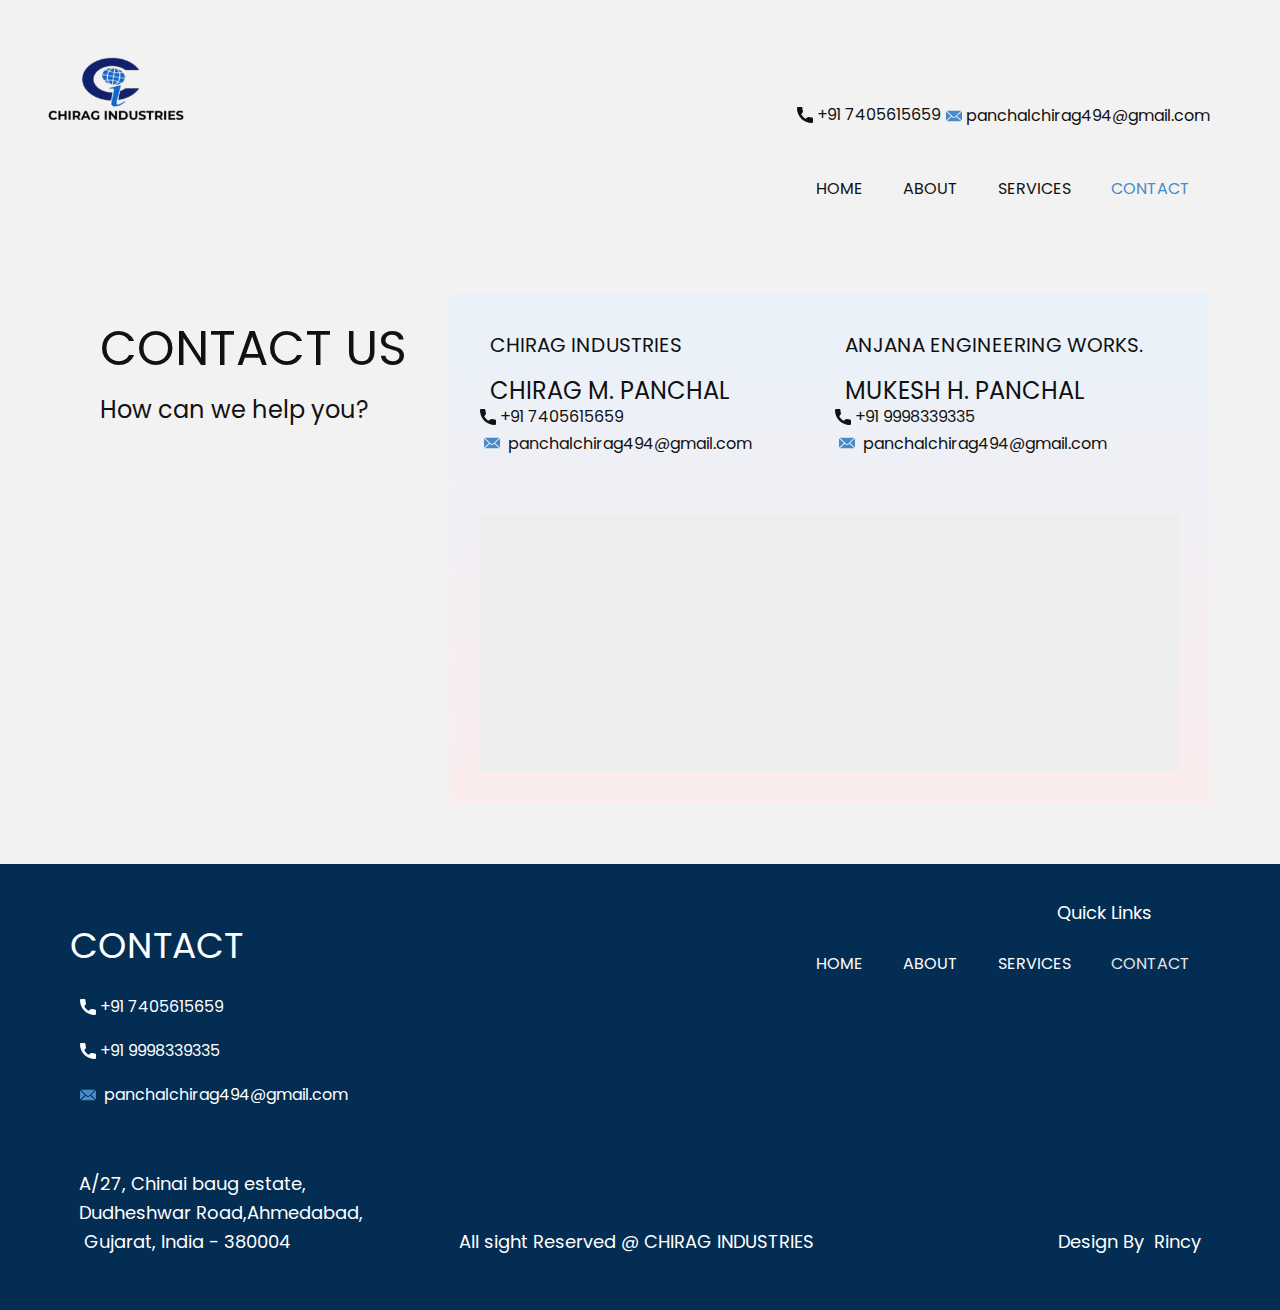
<file: Contact.html>
<!DOCTYPE html>
<html style="font-size: 16px;" lang="en"><head>
    <meta name="viewport" content="width=device-width, initial-scale=1.0">
    <meta charset="utf-8">
    <meta name="keywords" content="CONTACT US​, CONTACT US​">
    <meta name="description" content="">
    <title>Contact</title>
    <link rel="stylesheet" href="nicepage.css" media="screen">
<link rel="stylesheet" href="Contact.css" media="screen">
    <script class="u-script" type="text/javascript" src="jquery.js" defer=""></script>
    <script class="u-script" type="text/javascript" src="nicepage.js" defer=""></script>
    
    
    
    
    <link id="u-theme-google-font" rel="stylesheet" href="https://fonts.googleapis.com/css?family=Poppins:100,100i,200,200i,300,300i,400,400i,500,500i,600,600i,700,700i,800,800i,900,900i">
    <link id="u-page-google-font" rel="stylesheet" href="https://fonts.googleapis.com/css?family=Poppins:100,100i,200,200i,300,300i,400,400i,500,500i,600,600i,700,700i,800,800i,900,900i">
    <link id="u-header-footer-google-font" rel="stylesheet" href="https://fonts.googleapis.com/css?family=Poppins:100,100i,200,200i,300,300i,400,400i,500,500i,600,600i,700,700i,800,800i,900,900i">
    <script type="application/ld+json">{
		"@context": "http://schema.org",
		"@type": "Organization",
		"name": "chirag-industries"
}</script>
    <meta name="theme-color" content="#478ac9">
    <meta property="og:title" content="Contact">
    <meta property="og:description" content="">
    <meta property="og:type" content="website">
  <meta data-intl-tel-input-cdn-path="intlTelInput/"></head>
  <body data-path-to-root="index.html" data-include-products="false" class="u-body u-xl-mode" data-lang="en"><header class="u-clearfix u-gradient u-header u-header" id="header"><div class="u-clearfix u-sheet u-valign-bottom-lg u-valign-bottom-md u-valign-bottom-sm u-valign-bottom-xs u-sheet-1">
        <a href="mailto:info@site.com" class="u-active-none u-btn u-btn-rectangle u-button-style u-hover-none u-none u-text-body-color u-btn-1"><span class="u-icon u-icon-1"><svg class="u-svg-content" viewBox="0 0 24 16" x="0px" y="0px" style="width: 1em; height: 1em;"><path fill="currentColor" d="M23.8,1.1l-7.3,6.8l7.3,6.8c0.1-0.2,0.2-0.6,0.2-0.9V2C24,1.7,23.9,1.4,23.8,1.1z M21.8,0H2.2
	c-0.4,0-0.7,0.1-1,0.2L10.6,9c0.8,0.8,2.2,0.8,3,0l9.2-8.7C22.6,0.1,22.2,0,21.8,0z M0.2,1.1C0.1,1.4,0,1.7,0,2V14
	c0,0.3,0.1,0.6,0.2,0.9l7.3-6.8L0.2,1.1z M15.5,9l-1.1,1c-1.3,1.2-3.6,1.2-4.9,0l-1-1l-7.3,6.8c0.2,0.1,0.6,0.2,1,0.2H22
	c0.4,0,0.6-0.1,1-0.2L15.5,9z"></path></svg></span>&nbsp;panchalchirag494@gmail.com
        </a>
        <a href="" class="u-active-none u-btn u-btn-rectangle u-button-style u-hover-none u-none u-btn-2"><span class="u-icon"><svg class="u-svg-content" viewBox="0 0 405.333 405.333" x="0px" y="0px" style="width: 1em; height: 1em;"><path d="M373.333,266.88c-25.003,0-49.493-3.904-72.704-11.563c-11.328-3.904-24.192-0.896-31.637,6.699l-46.016,34.752    c-52.8-28.181-86.592-61.952-114.389-114.368l33.813-44.928c8.512-8.512,11.563-20.971,7.915-32.64    C142.592,81.472,138.667,56.96,138.667,32c0-17.643-14.357-32-32-32H32C14.357,0,0,14.357,0,32    c0,205.845,167.488,373.333,373.333,373.333c17.643,0,32-14.357,32-32V298.88C405.333,281.237,390.976,266.88,373.333,266.88z"></path></svg></span>&nbsp;+91 7405615659
        </a>
        <nav class="u-menu u-menu-one-level u-offcanvas u-menu-1" role="navigation" aria-label="Menu navigation">
          <div class="menu-collapse u-custom-font" style="font-size: 1rem; letter-spacing: 0px; font-family: Poppins;">
            <a class="u-button-style u-custom-left-right-menu-spacing u-custom-padding-bottom u-custom-top-bottom-menu-spacing u-hamburger-link u-nav-link u-text-active-palette-1-base u-text-hover-palette-1-base" href="#" tabindex="-1" aria-label="Open menu" aria-controls="8e5b">
              <svg class="u-svg-link" viewBox="0 0 24 24"><use xlink:href="#menu-hamburger"></use></svg>
              <svg class="u-svg-content" version="1.1" id="menu-hamburger" viewBox="0 0 16 16" x="0px" y="0px" xmlns:xlink="http://www.w3.org/1999/xlink" xmlns="http://www.w3.org/2000/svg"><g><rect y="1" width="16" height="2"></rect><rect y="7" width="16" height="2"></rect><rect y="13" width="16" height="2"></rect>
</g></svg>
            </a>
          </div>
          <div class="u-custom-menu u-nav-container">
            <ul class="u-custom-font u-nav u-unstyled u-nav-1" role="menubar"><li role="none" class="u-nav-item"><a role="menuitem" class="u-button-style u-nav-link u-text-active-palette-1-base u-text-hover-palette-2-base" href="index.html" style="padding: 10px 20px;">HOME</a>
</li><li role="none" class="u-nav-item"><a role="menuitem" class="u-button-style u-nav-link u-text-active-palette-1-base u-text-hover-palette-2-base" href="ABOUT.html" style="padding: 10px 20px;">ABOUT</a>
</li><li role="none" class="u-nav-item"><a role="menuitem" class="u-button-style u-nav-link u-text-active-palette-1-base u-text-hover-palette-2-base" href="SERVICES.html" style="padding: 10px 20px;">SERVICES</a>
</li><li role="none" class="u-nav-item"><a role="menuitem" class="u-button-style u-nav-link u-text-active-palette-1-base u-text-hover-palette-2-base" href="Contact.html" style="padding: 10px 20px;">CONTACT</a>
</li></ul>
          </div>
          <div class="u-custom-menu u-nav-container-collapse" id="8e5b" role="region" aria-label="Menu panel">
            <div class="u-black u-container-style u-inner-container-layout u-opacity u-opacity-95 u-sidenav">
              <div class="u-inner-container-layout u-sidenav-overflow">
                <div class="u-menu-close" tabindex="-1" aria-label="Close menu"></div>
                <ul class="u-align-center u-nav u-popupmenu-items u-unstyled u-nav-2" role="menubar"><li role="none" class="u-nav-item"><a role="menuitem" class="u-button-style u-nav-link" href="index.html">HOME</a>
</li><li role="none" class="u-nav-item"><a role="menuitem" class="u-button-style u-nav-link" href="ABOUT.html">ABOUT</a>
</li><li role="none" class="u-nav-item"><a role="menuitem" class="u-button-style u-nav-link" href="SERVICES.html">SERVICES</a>
</li><li role="none" class="u-nav-item"><a role="menuitem" class="u-button-style u-nav-link" href="Contact.html">CONTACT</a>
</li></ul>
              </div>
            </div>
            <div class="u-black u-menu-overlay u-opacity u-opacity-70"></div>
          </div>
        </nav>
       <img class="u-image u-image-contain u-image-default u-preserve-proportions u-image-1" src="images/download.png" alt="Logo" data-image-width="836" data-image-height="836">
        <!--<img class="u-image u-image-contain u-image-default u-preserve-proportions u-image-1" src="np://user.desktop.nicepage.com/Site_625502135/images/download.png?rand=3b9b" alt="" data-image-width="836" data-image-height="836">-->
      </div></header>
    <section class="u-clearfix u-grey-5 u-section-1" id="sec-eefd">
      <div class="u-clearfix u-sheet u-valign-middle u-sheet-1">
        <div class="data-layout-selected u-clearfix u-expanded-width u-layout-wrap u-palette-1-base u-layout-wrap-1">
          <div class="u-layout">
            <div class="u-layout-row">
              <div class="u-container-style u-grey-5 u-layout-cell u-shape-rectangle u-size-20 u-layout-cell-1">
                <div class="u-container-layout u-valign-top-lg u-valign-top-md u-valign-top-sm u-valign-top-xs u-container-layout-1">
                  <h2 class="u-text u-text-default u-text-1" data-animation-name="customAnimationIn" data-animation-duration="2000" data-animation-delay="0">CONTACT US </h2>
                  <h4 class="u-text u-text-default u-text-2">How can we help you? <br>
                  </h4>
                </div>
              </div>
              <div class="u-container-style u-gradient u-layout-cell u-shape-rectangle u-size-40 u-layout-cell-2">
                <div class="u-container-layout u-container-layout-2">
                  <div class="u-expanded-width u-list u-list-1">
                    <div class="u-repeater u-repeater-1">
                      <div class="u-container-style u-list-item u-repeater-item">
                        <div class="u-container-layout u-similar-container u-container-layout-3">
                          <h5 class="u-text u-text-default u-text-3">CHIRAG INDUSTRIES </h5>
                          <h4 class="u-text u-text-default u-text-4">CHIRAG M. PANCHAL</h4>
                          <a href="" class="u-active-none u-btn u-btn-rectangle u-button-style u-hover-none u-none u-btn-1"><span class="u-icon"><svg class="u-svg-content" viewBox="0 0 405.333 405.333" x="0px" y="0px" style="width: 1em; height: 1em;"><path d="M373.333,266.88c-25.003,0-49.493-3.904-72.704-11.563c-11.328-3.904-24.192-0.896-31.637,6.699l-46.016,34.752    c-52.8-28.181-86.592-61.952-114.389-114.368l33.813-44.928c8.512-8.512,11.563-20.971,7.915-32.64    C142.592,81.472,138.667,56.96,138.667,32c0-17.643-14.357-32-32-32H32C14.357,0,0,14.357,0,32    c0,205.845,167.488,373.333,373.333,373.333c17.643,0,32-14.357,32-32V298.88C405.333,281.237,390.976,266.88,373.333,266.88z"></path></svg></span>&nbsp;+91 7405615659
                          </a>
                          <a href="mailto:info@site.com" class="u-active-none u-btn u-btn-rectangle u-button-style u-hover-none u-none u-text-body-color u-btn-2"><span class="u-icon u-icon-2"><svg class="u-svg-content" viewBox="0 0 24 16" x="0px" y="0px" style="width: 1em; height: 1em;"><path fill="currentColor" d="M23.8,1.1l-7.3,6.8l7.3,6.8c0.1-0.2,0.2-0.6,0.2-0.9V2C24,1.7,23.9,1.4,23.8,1.1z M21.8,0H2.2
	c-0.4,0-0.7,0.1-1,0.2L10.6,9c0.8,0.8,2.2,0.8,3,0l9.2-8.7C22.6,0.1,22.2,0,21.8,0z M0.2,1.1C0.1,1.4,0,1.7,0,2V14
	c0,0.3,0.1,0.6,0.2,0.9l7.3-6.8L0.2,1.1z M15.5,9l-1.1,1c-1.3,1.2-3.6,1.2-4.9,0l-1-1l-7.3,6.8c0.2,0.1,0.6,0.2,1,0.2H22
	c0.4,0,0.6-0.1,1-0.2L15.5,9z"></path></svg></span>&nbsp; panchalchirag494@gmail.com<br>
                          </a>
                        </div>
                      </div>
                      <div class="u-container-style u-list-item u-repeater-item">
                        <div class="u-container-layout u-similar-container u-container-layout-4">
                          <h5 class="u-text u-text-default u-text-5">ANJANA ENGINEERING WORKS. </h5>
                          <h4 class="u-text u-text-default u-text-6">MUKESH H. PANCHAL</h4>
                          <a href="" class="u-active-none u-btn u-btn-rectangle u-button-style u-hover-none u-none u-btn-3"><span class="u-icon"><svg class="u-svg-content" viewBox="0 0 405.333 405.333" x="0px" y="0px" style="width: 1em; height: 1em;"><path d="M373.333,266.88c-25.003,0-49.493-3.904-72.704-11.563c-11.328-3.904-24.192-0.896-31.637,6.699l-46.016,34.752    c-52.8-28.181-86.592-61.952-114.389-114.368l33.813-44.928c8.512-8.512,11.563-20.971,7.915-32.64    C142.592,81.472,138.667,56.96,138.667,32c0-17.643-14.357-32-32-32H32C14.357,0,0,14.357,0,32    c0,205.845,167.488,373.333,373.333,373.333c17.643,0,32-14.357,32-32V298.88C405.333,281.237,390.976,266.88,373.333,266.88z"></path></svg></span>&nbsp;+91 9998339335
                          </a>
                          <a href="mailto:info@site.com" class="u-active-none u-btn u-btn-rectangle u-button-style u-hover-none u-none u-text-body-color u-btn-4"><span class="u-icon u-icon-4"><svg class="u-svg-content" viewBox="0 0 24 16" x="0px" y="0px" style="width: 1em; height: 1em;"><path fill="currentColor" d="M23.8,1.1l-7.3,6.8l7.3,6.8c0.1-0.2,0.2-0.6,0.2-0.9V2C24,1.7,23.9,1.4,23.8,1.1z M21.8,0H2.2
	c-0.4,0-0.7,0.1-1,0.2L10.6,9c0.8,0.8,2.2,0.8,3,0l9.2-8.7C22.6,0.1,22.2,0,21.8,0z M0.2,1.1C0.1,1.4,0,1.7,0,2V14
	c0,0.3,0.1,0.6,0.2,0.9l7.3-6.8L0.2,1.1z M15.5,9l-1.1,1c-1.3,1.2-3.6,1.2-4.9,0l-1-1l-7.3,6.8c0.2,0.1,0.6,0.2,1,0.2H22
	c0.4,0,0.6-0.1,1-0.2L15.5,9z"></path></svg></span>&nbsp; panchalchirag494@gmail.com
                          </a>
                        </div>
                      </div>
                    </div>
                  </div>
                  <div class="u-expanded-width u-grey-light-2 u-map u-map-1">
                    <div class="embed-responsive">
                      <iframe class="embed-responsive-item" src="https://maps.google.com/maps?output=embed&amp;q=A%2F27%2C%20Chinai%20baug%20estate%2CDudheshwar%20Road%2CAhmedabad%2C%20Gujarat%2C%20India%20-%20380004&amp;z=10&amp;t=m" data-map="[base64]"></iframe>
                    </div>
                  </div>
                </div>
              </div>
            </div>
          </div>
        </div>
      </div>
    </section>
    
    
    
    
    <footer class="u-align-center u-clearfix u-color-var u-container-align-center u-footer u-footer" id="footer"><div class="u-clearfix u-sheet u-valign-top-lg u-valign-top-md u-valign-top-sm u-valign-top-xs u-sheet-1">
        <p class="u-text u-text-body-alt-color u-text-default u-text-1">Quick Links </p>
        <h3 class="u-custom-font u-text u-text-body-alt-color u-text-default u-text-2">CONTACT </h3>
        <nav class="u-menu u-menu-one-level u-offcanvas u-menu-1" role="navigation">
          <div class="menu-collapse">
            <a class="u-button-style u-custom-text-color u-hamburger-link u-nav-link" aria-label="Open menu" aria-controls="c76b" href="#">
              <svg class="u-svg-link" viewBox="0 0 24 24"><use xlink:href="#svg-21b8"></use></svg>
              <svg class="u-svg-content" version="1.1" id="svg-21b8" viewBox="0 0 16 16" x="0px" y="0px" xmlns:xlink="http://www.w3.org/1999/xlink" xmlns="http://www.w3.org/2000/svg"><g><rect y="1" width="16" height="2"></rect><rect y="7" width="16" height="2"></rect><rect y="13" width="16" height="2"></rect>
</g></svg>
            </a>
          </div>
          <div class="u-custom-menu u-nav-container">
            <ul role="menubar" class="u-nav u-unstyled"><li role="none" class="u-nav-item"><a role="menuitem" class="u-button-style u-nav-link u-text-body-alt-color" href="index.html">HOME</a>
</li><li role="none" class="u-nav-item"><a role="menuitem" class="u-button-style u-nav-link u-text-body-alt-color" href="ABOUT.html">ABOUT</a>
</li><li role="none" class="u-nav-item"><a role="menuitem" class="u-button-style u-nav-link u-text-body-alt-color" href="SERVICES.html">SERVICES</a>
</li><li role="none" class="u-nav-item"><a role="menuitem" class="u-button-style u-nav-link u-text-body-alt-color" href="Contact.html">CONTACT</a>
</li></ul>
          </div>
          <div id="c76b" role="region" aria-label="Menu panel" class="u-custom-menu u-nav-container-collapse">
            <div class="u-black u-container-style u-inner-container-layout u-opacity u-opacity-95 u-sidenav">
              <div class="u-inner-container-layout u-sidenav-overflow">
                <div class="u-menu-close" tabindex="-1" aria-controls="c76b" aria-label="Close menu"></div>
                <ul role="menubar" class="u-align-center u-nav u-popupmenu-items u-unstyled u-nav-2"><li role="none" class="u-nav-item"><a role="menuitem" class="u-button-style u-nav-link" href="index.html">HOME</a>
</li><li role="none" class="u-nav-item"><a role="menuitem" class="u-button-style u-nav-link" href="ABOUT.html">ABOUT</a>
</li><li role="none" class="u-nav-item"><a role="menuitem" class="u-button-style u-nav-link" href="SERVICES.html">SERVICES</a>
</li><li role="none" class="u-nav-item"><a role="menuitem" class="u-button-style u-nav-link" href="Contact.html">CONTACT</a>
</li></ul>
              </div>
            </div>
            <div class="u-black u-menu-overlay u-opacity u-opacity-70"></div>
          </div>
        </nav>
        <div class="u-list u-list-1">
          <div class="u-repeater u-repeater-1">
            <div class="u-container-style u-list-item u-repeater-item">
              <div class="u-container-layout u-similar-container u-container-layout-1">
                <a href="Contact.html" data-page-id="49899727" class="u-active-none u-btn u-button-style u-custom-item u-hover-none u-none u-text-body-alt-color u-btn-1" title="Contact"><span class="u-icon" data-animation-name="" data-animation-duration="0" data-animation-delay="0" data-animation-direction=""><svg class="u-svg-content" viewBox="0 0 405.333 405.333" x="0px" y="0px" style="width: 1em; height: 1em;"><path d="M373.333,266.88c-25.003,0-49.493-3.904-72.704-11.563c-11.328-3.904-24.192-0.896-31.637,6.699l-46.016,34.752    c-52.8-28.181-86.592-61.952-114.389-114.368l33.813-44.928c8.512-8.512,11.563-20.971,7.915-32.64    C142.592,81.472,138.667,56.96,138.667,32c0-17.643-14.357-32-32-32H32C14.357,0,0,14.357,0,32    c0,205.845,167.488,373.333,373.333,373.333c17.643,0,32-14.357,32-32V298.88C405.333,281.237,390.976,266.88,373.333,266.88z"></path></svg></span>&nbsp;+91 7405615659
                </a>
              </div>
            </div>
            <div class="u-container-style u-list-item u-repeater-item">
              <div class="u-container-layout u-similar-container u-container-layout-2">
                <a href="Contact.html" data-page-id="49899727" class="u-border-none u-btn u-button-style u-custom-item u-none u-text-body-alt-color u-btn-2" title="Contact"><span class="u-icon" data-animation-name="" data-animation-duration="0" data-animation-delay="0" data-animation-direction=""><svg class="u-svg-content" viewBox="0 0 405.333 405.333" x="0px" y="0px" style="width: 1em; height: 1em;"><path d="M373.333,266.88c-25.003,0-49.493-3.904-72.704-11.563c-11.328-3.904-24.192-0.896-31.637,6.699l-46.016,34.752    c-52.8-28.181-86.592-61.952-114.389-114.368l33.813-44.928c8.512-8.512,11.563-20.971,7.915-32.64    C142.592,81.472,138.667,56.96,138.667,32c0-17.643-14.357-32-32-32H32C14.357,0,0,14.357,0,32    c0,205.845,167.488,373.333,373.333,373.333c17.643,0,32-14.357,32-32V298.88C405.333,281.237,390.976,266.88,373.333,266.88z"></path></svg></span>&nbsp;+91 9998339335
                </a>
              </div>
            </div>
            <div class="u-container-style u-list-item u-repeater-item">
              <div class="u-container-layout u-similar-container u-container-layout-3">
                <a href="mailto:info@site.com" class="u-active-none u-btn u-button-style u-custom-item u-hover-none u-none u-text-body-alt-color u-text-hover-white u-btn-3"><span class="u-icon u-icon-3" data-animation-name="" data-animation-duration="0" data-animation-delay="0" data-animation-direction=""><svg class="u-svg-content" viewBox="0 0 24 16" x="0px" y="0px" style="width: 1em; height: 1em;"><path fill="currentColor" d="M23.8,1.1l-7.3,6.8l7.3,6.8c0.1-0.2,0.2-0.6,0.2-0.9V2C24,1.7,23.9,1.4,23.8,1.1z M21.8,0H2.2
	c-0.4,0-0.7,0.1-1,0.2L10.6,9c0.8,0.8,2.2,0.8,3,0l9.2-8.7C22.6,0.1,22.2,0,21.8,0z M0.2,1.1C0.1,1.4,0,1.7,0,2V14
	c0,0.3,0.1,0.6,0.2,0.9l7.3-6.8L0.2,1.1z M15.5,9l-1.1,1c-1.3,1.2-3.6,1.2-4.9,0l-1-1l-7.3,6.8c0.2,0.1,0.6,0.2,1,0.2H22
	c0.4,0,0.6-0.1,1-0.2L15.5,9z"></path></svg></span>&nbsp; panchalchirag494@gmail.com<br>
                </a>
              </div>
            </div>
          </div>
        </div>
        <div class="u-expanded-width u-list u-list-2">
          <div class="u-repeater u-repeater-2">
            <div class="u-container-style u-list-item u-repeater-item">
              <div class="u-container-layout u-similar-container u-valign-bottom u-container-layout-4">
                <p class="u-custom-font u-custom-item u-text u-text-body-alt-color u-text-3"> A/27, Chinai baug estate,<br>Dudheshwar Road,Ahmedabad,<br>&nbsp;Gujarat, India - 380004
                </p>
              </div>
            </div>
            <div class="u-container-style u-list-item u-repeater-item">
              <div class="u-container-layout u-similar-container u-valign-bottom u-container-layout-5">
                <p class="u-custom-font u-custom-item u-text u-text-body-alt-color u-text-4">All sight Reserved @ CHIRAG INDUSTRIES</p>
              </div>
            </div>
            <div class="u-align-right u-container-align-right u-container-style u-list-item u-repeater-item">
              <div class="u-container-layout u-similar-container u-valign-bottom u-container-layout-6">
                <p class="u-custom-font u-custom-item u-text u-text-body-alt-color u-text-5">Design By&nbsp; Rincy</p>
              </div>
            </div>
          </div>
        </div>
      </div></footer>
    
  
</body></html>
</file>
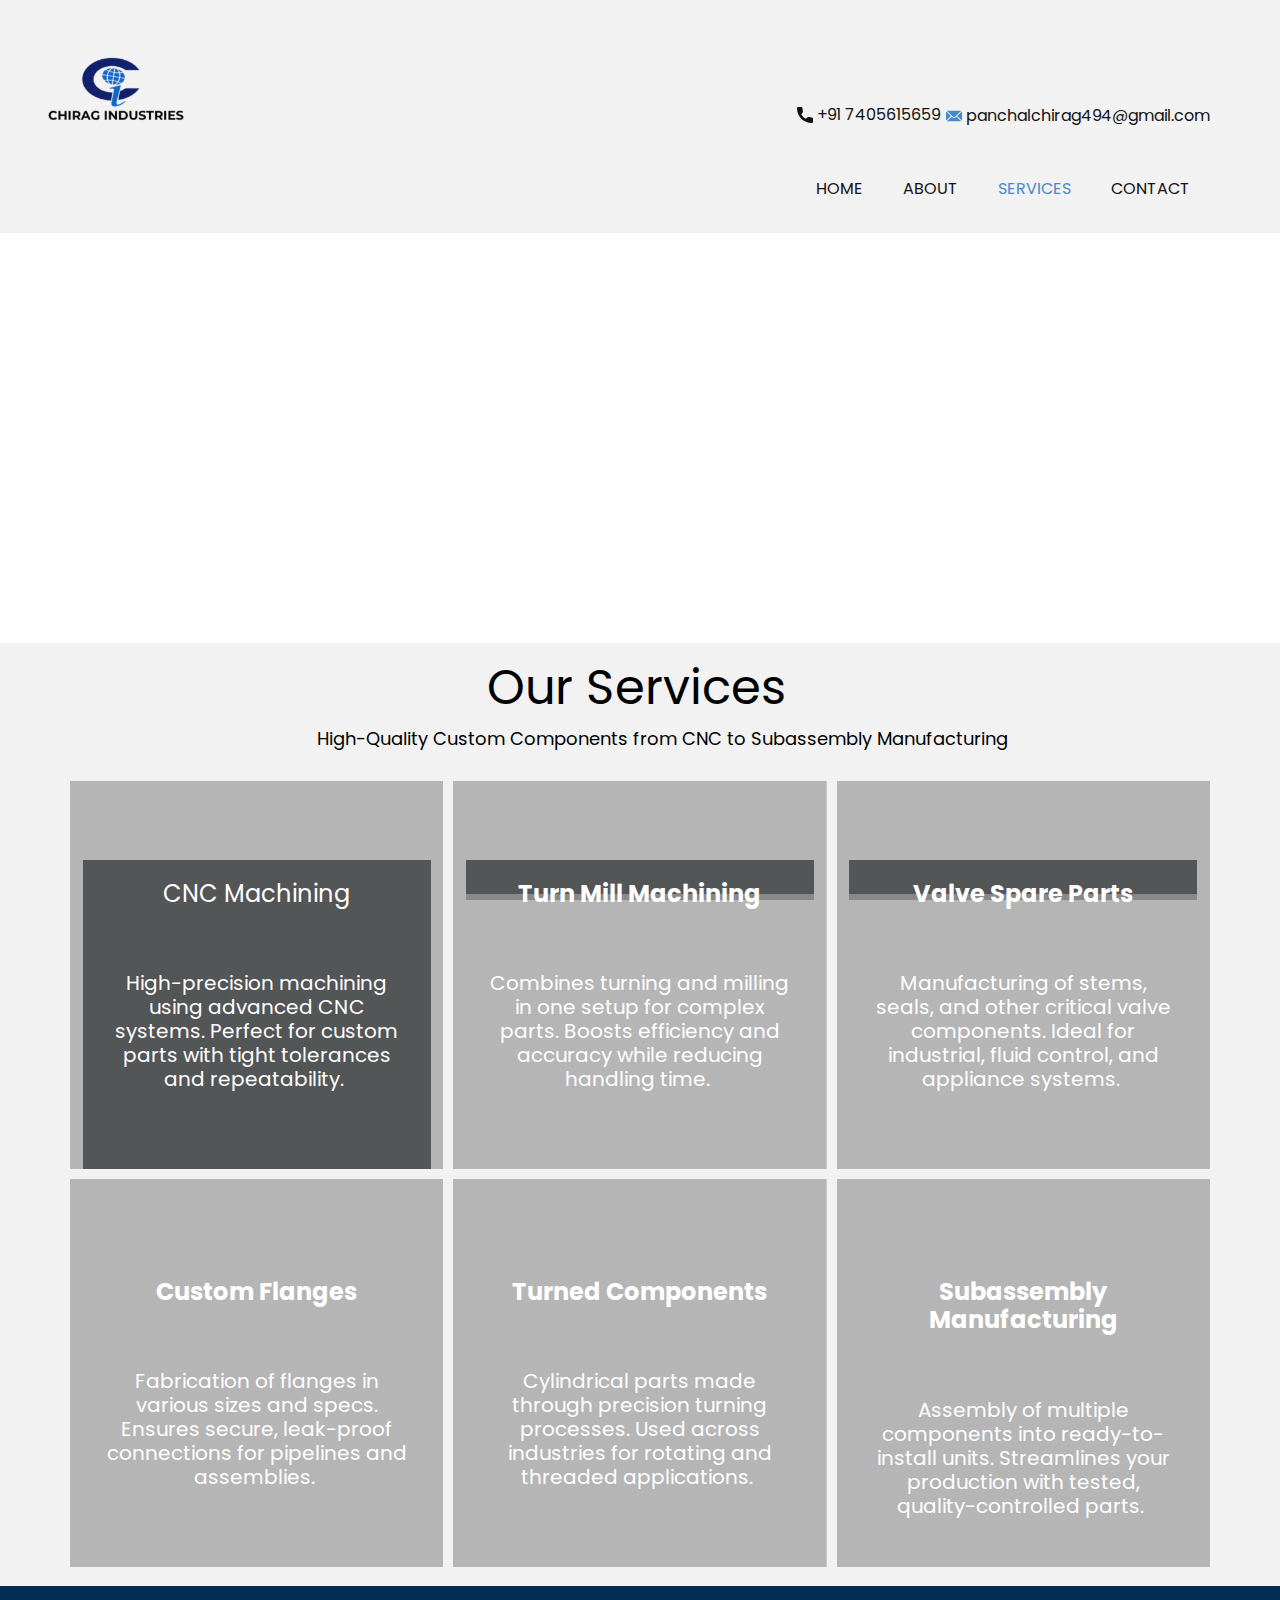
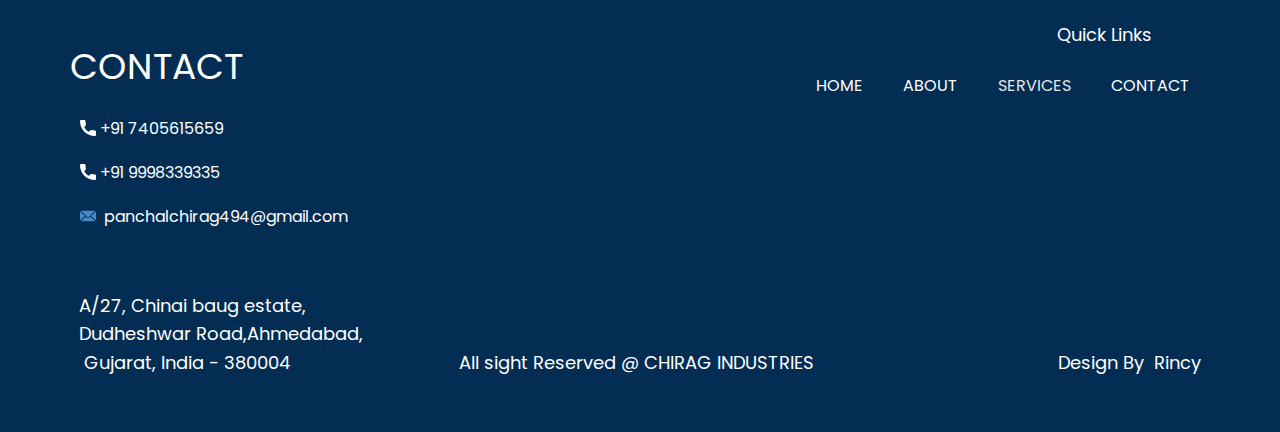
<file: SERVICES.html>
<!DOCTYPE html>
<html style="font-size: 16px;" lang="en"><head>
    <meta name="viewport" content="width=device-width, initial-scale=1.0">
    <meta charset="utf-8">
    <meta name="keywords" content="​Our Services">
    <meta name="description" content="">
    <title>SERVICES</title>
    <link rel="stylesheet" href="nicepage.css" media="screen">
<link rel="stylesheet" href="SERVICES.css" media="screen">
    <script class="u-script" type="text/javascript" src="jquery.js" defer=""></script>
    <script class="u-script" type="text/javascript" src="nicepage.js" defer=""></script>
    
    
    
    
    
    <link id="u-theme-google-font" rel="stylesheet" href="https://fonts.googleapis.com/css?family=Poppins:100,100i,200,200i,300,300i,400,400i,500,500i,600,600i,700,700i,800,800i,900,900i">
    <link id="u-page-google-font" rel="stylesheet" href="https://fonts.googleapis.com/css?family=Poppins:100,100i,200,200i,300,300i,400,400i,500,500i,600,600i,700,700i,800,800i,900,900i">
    <link id="u-header-footer-google-font" rel="stylesheet" href="https://fonts.googleapis.com/css?family=Poppins:100,100i,200,200i,300,300i,400,400i,500,500i,600,600i,700,700i,800,800i,900,900i">
    <script type="application/ld+json">{
		"@context": "http://schema.org",
		"@type": "Organization",
		"name": "chirag-industries"
}</script>
    <meta name="theme-color" content="#478ac9">
    <meta property="og:title" content="SERVICES">
    <meta property="og:description" content="">
    <meta property="og:type" content="website">
  <meta data-intl-tel-input-cdn-path="intlTelInput/"></head>
  <body data-path-to-root="index.html" data-include-products="false" class="u-body u-xl-mode" data-lang="en"><header class="u-clearfix u-gradient u-header u-header" id="header"><div class="u-clearfix u-sheet u-valign-bottom-lg u-valign-bottom-md u-valign-bottom-sm u-valign-bottom-xs u-sheet-1">
        <a href="mailto:info@site.com" class="u-active-none u-btn u-btn-rectangle u-button-style u-hover-none u-none u-text-body-color u-btn-1"><span class="u-icon u-icon-1"><svg class="u-svg-content" viewBox="0 0 24 16" x="0px" y="0px" style="width: 1em; height: 1em;"><path fill="currentColor" d="M23.8,1.1l-7.3,6.8l7.3,6.8c0.1-0.2,0.2-0.6,0.2-0.9V2C24,1.7,23.9,1.4,23.8,1.1z M21.8,0H2.2
	c-0.4,0-0.7,0.1-1,0.2L10.6,9c0.8,0.8,2.2,0.8,3,0l9.2-8.7C22.6,0.1,22.2,0,21.8,0z M0.2,1.1C0.1,1.4,0,1.7,0,2V14
	c0,0.3,0.1,0.6,0.2,0.9l7.3-6.8L0.2,1.1z M15.5,9l-1.1,1c-1.3,1.2-3.6,1.2-4.9,0l-1-1l-7.3,6.8c0.2,0.1,0.6,0.2,1,0.2H22
	c0.4,0,0.6-0.1,1-0.2L15.5,9z"></path></svg></span>&nbsp;panchalchirag494@gmail.com
        </a>
        <a href="" class="u-active-none u-btn u-btn-rectangle u-button-style u-hover-none u-none u-btn-2"><span class="u-icon"><svg class="u-svg-content" viewBox="0 0 405.333 405.333" x="0px" y="0px" style="width: 1em; height: 1em;"><path d="M373.333,266.88c-25.003,0-49.493-3.904-72.704-11.563c-11.328-3.904-24.192-0.896-31.637,6.699l-46.016,34.752    c-52.8-28.181-86.592-61.952-114.389-114.368l33.813-44.928c8.512-8.512,11.563-20.971,7.915-32.64    C142.592,81.472,138.667,56.96,138.667,32c0-17.643-14.357-32-32-32H32C14.357,0,0,14.357,0,32    c0,205.845,167.488,373.333,373.333,373.333c17.643,0,32-14.357,32-32V298.88C405.333,281.237,390.976,266.88,373.333,266.88z"></path></svg></span>&nbsp;+91 7405615659
        </a>
        <nav class="u-menu u-menu-one-level u-offcanvas u-menu-1" role="navigation" aria-label="Menu navigation">
          <div class="menu-collapse u-custom-font" style="font-size: 1rem; letter-spacing: 0px; font-family: Poppins;">
            <a class="u-button-style u-custom-left-right-menu-spacing u-custom-padding-bottom u-custom-top-bottom-menu-spacing u-hamburger-link u-nav-link u-text-active-palette-1-base u-text-hover-palette-1-base" href="#" tabindex="-1" aria-label="Open menu" aria-controls="8e5b">
              <svg class="u-svg-link" viewBox="0 0 24 24"><use xlink:href="#menu-hamburger"></use></svg>
              <svg class="u-svg-content" version="1.1" id="menu-hamburger" viewBox="0 0 16 16" x="0px" y="0px" xmlns:xlink="http://www.w3.org/1999/xlink" xmlns="http://www.w3.org/2000/svg"><g><rect y="1" width="16" height="2"></rect><rect y="7" width="16" height="2"></rect><rect y="13" width="16" height="2"></rect>
</g></svg>
            </a>
          </div>
          <div class="u-custom-menu u-nav-container">
            <ul class="u-custom-font u-nav u-unstyled u-nav-1" role="menubar"><li role="none" class="u-nav-item"><a role="menuitem" class="u-button-style u-nav-link u-text-active-palette-1-base u-text-hover-palette-2-base" href="index.html" style="padding: 10px 20px;">HOME</a>
</li><li role="none" class="u-nav-item"><a role="menuitem" class="u-button-style u-nav-link u-text-active-palette-1-base u-text-hover-palette-2-base" href="ABOUT.html" style="padding: 10px 20px;">ABOUT</a>
</li><li role="none" class="u-nav-item"><a role="menuitem" class="u-button-style u-nav-link u-text-active-palette-1-base u-text-hover-palette-2-base" href="SERVICES.html" style="padding: 10px 20px;">SERVICES</a>
</li><li role="none" class="u-nav-item"><a role="menuitem" class="u-button-style u-nav-link u-text-active-palette-1-base u-text-hover-palette-2-base" href="Contact.html" style="padding: 10px 20px;">CONTACT</a>
</li></ul>
          </div>
          <div class="u-custom-menu u-nav-container-collapse" id="8e5b" role="region" aria-label="Menu panel">
            <div class="u-black u-container-style u-inner-container-layout u-opacity u-opacity-95 u-sidenav">
              <div class="u-inner-container-layout u-sidenav-overflow">
                <div class="u-menu-close" tabindex="-1" aria-label="Close menu"></div>
                <ul class="u-align-center u-nav u-popupmenu-items u-unstyled u-nav-2" role="menubar"><li role="none" class="u-nav-item"><a role="menuitem" class="u-button-style u-nav-link" href="index.html">HOME</a>
</li><li role="none" class="u-nav-item"><a role="menuitem" class="u-button-style u-nav-link" href="ABOUT.html">ABOUT</a>
</li><li role="none" class="u-nav-item"><a role="menuitem" class="u-button-style u-nav-link" href="SERVICES.html">SERVICES</a>
</li><li role="none" class="u-nav-item"><a role="menuitem" class="u-button-style u-nav-link" href="Contact.html">CONTACT</a>
</li></ul>
              </div>
            </div>
            <div class="u-black u-menu-overlay u-opacity u-opacity-70"></div>
          </div>
        </nav>
        <img class="u-image u-image-contain u-image-default u-preserve-proportions u-image-1" src="images/download.png?rand=3b9b" alt="" data-image-width="836" data-image-height="836">
      </div></header>
    <section class="u-clearfix u-image u-section-1" id="block-2" data-image-width="1000" data-image-height="750">
      <div class="u-clearfix u-sheet u-sheet-1"></div>
    </section>
    <section class="u-clearfix u-grey-5 u-section-2" id="sec-728c">
      <div class="u-clearfix u-sheet u-valign-middle u-sheet-1">
        <h2 class="u-align-center u-text u-text-default u-text-1">
          <a class="u-active-none u-border-none u-btn u-button-link u-button-style u-hover-none u-none u-text-black u-btn-1" href="SERVICES.html" data-page-id="268166579" title="SERVICES"> Our Services</a>
        </h2>
        <p class="u-align-center u-text u-text-black u-text-2"> High-Quality Custom Components from CNC to Subassembly Manufacturing&nbsp;</p>
        <div class="u-expanded-width u-list u-list-1">
          <div class="u-repeater u-repeater-1">
            <div class="u-container-style u-effect-hover-zoom u-list-item u-repeater-item u-shading u-list-item-1" data-image-width="6240" data-image-height="4160">
              <div class="u-background-effect u-expanded">
                <div class="u-background-effect-image u-expanded u-image u-shading u-image-1"></div>
              </div>
              <div class="u-container-layout u-similar-container u-valign-bottom u-container-layout-1">
                <div class="custom-expanded u-align-center u-container-align-center u-container-align-left u-container-style u-effect-zoom u-group u-hover-box u-hover-feature u-shading u-group-1" data-image-width="2000" data-image-height="1333">
                  <div class="u-back-slide u-container-layout u-valign-middle-lg u-valign-middle-md u-valign-middle-sm u-valign-middle-xs u-container-layout-2">
                    <h4 class="u-align-center u-text u-text-default u-text-3"> CNC Machining<br>
                    </h4>
                    <h5 class="u-align-center u-custom-item u-hover-feature u-text u-text-default u-text-4">
                      <br> High-precision machining using advanced CNC systems.
Perfect for custom parts with tight tolerances and repeatability.&nbsp;<br>
                    </h5>
                  </div>
                  <div class="u-container-layout u-opacity u-opacity-25 u-over-slide u-valign-middle-lg u-valign-middle-md u-valign-middle-sm u-valign-middle-xs u-container-layout-3"></div>
                </div>
              </div>
            </div>
            <div class="u-container-style u-effect-hover-zoom u-list-item u-repeater-item u-shading u-list-item-2" data-image-width="612" data-image-height="408">
              <div class="u-background-effect u-expanded">
                <div class="u-background-effect-image u-expanded u-image u-shading u-image-2"></div>
              </div>
              <div class="u-container-layout u-similar-container u-valign-bottom u-container-layout-4">
                <div class="custom-expanded u-align-center u-container-align-center u-container-style u-group u-hover-box u-hover-feature u-parallax u-shading u-group-2" data-image-width="2000" data-image-height="1333">
                  <div class="u-back-slide u-container-layout u-valign-middle-lg u-valign-middle-md u-valign-middle-sm u-valign-middle-xs u-container-layout-5">
                    <h4 class="u-align-center u-text u-text-default u-text-5"><b>Turn Mill Machining</b>
                      <br>
                    </h4>
                    <h5 class="u-align-center u-custom-item u-hover-feature u-text u-text-default u-text-6">
                      <br> Combines turning and milling in one setup for complex parts.
Boosts efficiency and accuracy while reducing handling time.&nbsp;<br>
                    </h5>
                  </div>
                  <div class="u-container-layout u-opacity u-opacity-25 u-over-slide u-valign-middle-lg u-valign-middle-md u-valign-middle-sm u-valign-middle-xs u-container-layout-6"></div>
                </div>
              </div>
            </div>
            <div class="u-container-style u-effect-hover-zoom u-list-item u-repeater-item u-shading u-list-item-3" data-image-width="612" data-image-height="408">
              <div class="u-background-effect u-expanded">
                <div class="u-background-effect-image u-expanded u-image u-shading u-image-3"></div>
              </div>
              <div class="u-container-layout u-similar-container u-valign-bottom u-container-layout-7">
                <div class="custom-expanded u-align-center u-container-align-center u-container-style u-group u-hover-box u-hover-feature u-parallax u-shading u-group-3" data-image-width="2000" data-image-height="1333">
                  <div class="u-back-slide u-container-layout u-valign-middle-lg u-valign-middle-md u-valign-middle-sm u-valign-middle-xs u-container-layout-8">
                    <h4 class="u-align-center u-text u-text-default u-text-7"><b>Valve Spare Parts</b>
                      <br>
                    </h4>
                    <h5 class="u-align-center u-custom-item u-hover-feature u-text u-text-default u-text-8">
                      <br> Manufacturing of stems, seals, and other critical valve components.
Ideal for industrial, fluid control, and appliance systems.&nbsp;<br>
                    </h5>
                  </div>
                  <div class="u-container-layout u-opacity u-opacity-25 u-over-slide u-valign-middle-lg u-valign-middle-md u-valign-middle-sm u-valign-middle-xs u-container-layout-9"></div>
                </div>
              </div>
            </div>
            <div class="u-container-style u-effect-hover-zoom u-list-item u-repeater-item u-shading u-list-item-4" data-image-width="612" data-image-height="437">
              <div class="u-background-effect u-expanded">
                <div class="u-background-effect-image u-expanded u-image u-shading u-image-4"></div>
              </div>
              <div class="u-container-layout u-similar-container u-valign-bottom u-container-layout-10">
                <div class="custom-expanded u-align-center u-container-align-center u-container-align-left u-container-style u-group u-hover-box u-hover-feature u-parallax u-shading u-group-4" data-image-width="2000" data-image-height="1333">
                  <div class="u-back-slide u-container-layout u-valign-middle-lg u-valign-middle-md u-valign-middle-sm u-valign-middle-xs u-container-layout-11">
                    <h4 class="u-align-center u-text u-text-default u-text-9"><b>Custom Flanges</b>
                      <br>
                    </h4>
                    <h5 class="u-align-center u-custom-item u-hover-feature u-text u-text-default u-text-10">
                      <br> Fabrication of flanges in various sizes and specs.
Ensures secure, leak-proof connections for pipelines and assemblies.&nbsp;<br>
                    </h5>
                  </div>
                  <div class="u-container-layout u-opacity u-opacity-25 u-over-slide u-valign-middle-lg u-valign-middle-md u-valign-middle-sm u-valign-middle-xs u-container-layout-12"></div>
                </div>
              </div>
            </div>
            <div class="u-container-style u-effect-hover-zoom u-list-item u-repeater-item u-shading u-list-item-5" data-image-width="6016" data-image-height="4000">
              <div class="u-background-effect u-expanded">
                <div class="u-background-effect-image u-expanded u-image u-shading u-image-5"></div>
              </div>
              <div class="u-container-layout u-similar-container u-valign-bottom u-container-layout-13">
                <div class="custom-expanded u-align-center u-container-align-center u-container-align-left u-container-style u-group u-hover-box u-hover-feature u-parallax u-shading u-group-5" data-image-width="2000" data-image-height="1333">
                  <div class="u-back-slide u-container-layout u-valign-middle-lg u-valign-middle-md u-valign-middle-sm u-valign-middle-xs u-container-layout-14">
                    <h4 class="u-align-center u-text u-text-default u-text-11"><b>Turned Components</b>
                      <br>
                    </h4>
                    <h5 class="u-align-center u-custom-item u-hover-feature u-text u-text-default u-text-12">
                      <br> Cylindrical parts made through precision turning processes.
Used across industries for rotating and threaded applications.&nbsp;<br>
                    </h5>
                  </div>
                  <div class="u-container-layout u-opacity u-opacity-25 u-over-slide u-valign-middle-lg u-valign-middle-md u-valign-middle-sm u-valign-middle-xs u-container-layout-15"></div>
                </div>
              </div>
            </div>
            <div class="u-container-style u-effect-hover-zoom u-list-item u-repeater-item u-shading u-list-item-6" data-image-width="4032" data-image-height="3024">
              <div class="u-background-effect u-expanded">
                <div class="u-background-effect-image u-expanded u-image u-shading u-image-6"></div>
              </div>
              <div class="u-container-layout u-similar-container u-valign-bottom u-container-layout-16">
                <div class="custom-expanded u-align-center u-container-align-center u-container-align-left u-container-style u-group u-hover-box u-hover-feature u-parallax u-shading u-group-6" data-image-width="2000" data-image-height="1333">
                  <div class="u-back-slide u-container-layout u-valign-middle-lg u-valign-middle-md u-valign-middle-sm u-valign-middle-xs u-container-layout-17">
                    <h4 class="u-align-center u-text u-text-default u-text-13"><b>Subassembly Manufacturing</b>
                      <br>
                    </h4>
                    <h5 class="u-align-center u-custom-item u-hover-feature u-text u-text-default u-text-14">
                      <br> Assembly of multiple components into ready-to-install units.
Streamlines your production with tested, quality-controlled parts.&nbsp;<br>
                    </h5>
                  </div>
                  <div class="u-container-layout u-opacity u-opacity-25 u-over-slide u-valign-middle-lg u-valign-middle-md u-valign-middle-sm u-valign-middle-xs u-container-layout-18"></div>
                </div>
              </div>
            </div>
          </div>
        </div>
      </div>
      
      
      
      
      
      
      
      
      
      
      
      
    </section>
    
    
    
    
    <footer class="u-align-center u-clearfix u-color-var u-container-align-center u-footer u-footer" id="footer"><div class="u-clearfix u-sheet u-valign-top-lg u-valign-top-md u-valign-top-sm u-valign-top-xs u-sheet-1">
        <p class="u-text u-text-body-alt-color u-text-default u-text-1">Quick Links </p>
        <h3 class="u-custom-font u-text u-text-body-alt-color u-text-default u-text-2">CONTACT </h3>
        <nav class="u-menu u-menu-one-level u-offcanvas u-menu-1" role="navigation">
          <div class="menu-collapse">
            <a class="u-button-style u-custom-text-color u-hamburger-link u-nav-link" aria-label="Open menu" aria-controls="c76b" href="#">
              <svg class="u-svg-link" viewBox="0 0 24 24"><use xlink:href="#svg-21b8"></use></svg>
              <svg class="u-svg-content" version="1.1" id="svg-21b8" viewBox="0 0 16 16" x="0px" y="0px" xmlns:xlink="http://www.w3.org/1999/xlink" xmlns="http://www.w3.org/2000/svg"><g><rect y="1" width="16" height="2"></rect><rect y="7" width="16" height="2"></rect><rect y="13" width="16" height="2"></rect>
</g></svg>
            </a>
          </div>
          <div class="u-custom-menu u-nav-container">
            <ul role="menubar" class="u-nav u-unstyled"><li role="none" class="u-nav-item"><a role="menuitem" class="u-button-style u-nav-link u-text-body-alt-color" href="index.html">HOME</a>
</li><li role="none" class="u-nav-item"><a role="menuitem" class="u-button-style u-nav-link u-text-body-alt-color" href="ABOUT.html">ABOUT</a>
</li><li role="none" class="u-nav-item"><a role="menuitem" class="u-button-style u-nav-link u-text-body-alt-color" href="SERVICES.html">SERVICES</a>
</li><li role="none" class="u-nav-item"><a role="menuitem" class="u-button-style u-nav-link u-text-body-alt-color" href="Contact.html">CONTACT</a>
</li></ul>
          </div>
          <div id="c76b" role="region" aria-label="Menu panel" class="u-custom-menu u-nav-container-collapse">
            <div class="u-black u-container-style u-inner-container-layout u-opacity u-opacity-95 u-sidenav">
              <div class="u-inner-container-layout u-sidenav-overflow">
                <div class="u-menu-close" tabindex="-1" aria-controls="c76b" aria-label="Close menu"></div>
                <ul role="menubar" class="u-align-center u-nav u-popupmenu-items u-unstyled u-nav-2"><li role="none" class="u-nav-item"><a role="menuitem" class="u-button-style u-nav-link" href="index.html">HOME</a>
</li><li role="none" class="u-nav-item"><a role="menuitem" class="u-button-style u-nav-link" href="ABOUT.html">ABOUT</a>
</li><li role="none" class="u-nav-item"><a role="menuitem" class="u-button-style u-nav-link" href="SERVICES.html">SERVICES</a>
</li><li role="none" class="u-nav-item"><a role="menuitem" class="u-button-style u-nav-link" href="Contact.html">CONTACT</a>
</li></ul>
              </div>
            </div>
            <div class="u-black u-menu-overlay u-opacity u-opacity-70"></div>
          </div>
        </nav>
        <div class="u-list u-list-1">
          <div class="u-repeater u-repeater-1">
            <div class="u-container-style u-list-item u-repeater-item">
              <div class="u-container-layout u-similar-container u-container-layout-1">
                <a href="Contact.html" data-page-id="49899727" class="u-active-none u-btn u-button-style u-custom-item u-hover-none u-none u-text-body-alt-color u-btn-1" title="Contact"><span class="u-icon" data-animation-name="" data-animation-duration="0" data-animation-delay="0" data-animation-direction=""><svg class="u-svg-content" viewBox="0 0 405.333 405.333" x="0px" y="0px" style="width: 1em; height: 1em;"><path d="M373.333,266.88c-25.003,0-49.493-3.904-72.704-11.563c-11.328-3.904-24.192-0.896-31.637,6.699l-46.016,34.752    c-52.8-28.181-86.592-61.952-114.389-114.368l33.813-44.928c8.512-8.512,11.563-20.971,7.915-32.64    C142.592,81.472,138.667,56.96,138.667,32c0-17.643-14.357-32-32-32H32C14.357,0,0,14.357,0,32    c0,205.845,167.488,373.333,373.333,373.333c17.643,0,32-14.357,32-32V298.88C405.333,281.237,390.976,266.88,373.333,266.88z"></path></svg></span>&nbsp;+91 7405615659
                </a>
              </div>
            </div>
            <div class="u-container-style u-list-item u-repeater-item">
              <div class="u-container-layout u-similar-container u-container-layout-2">
                <a href="Contact.html" data-page-id="49899727" class="u-border-none u-btn u-button-style u-custom-item u-none u-text-body-alt-color u-btn-2" title="Contact"><span class="u-icon" data-animation-name="" data-animation-duration="0" data-animation-delay="0" data-animation-direction=""><svg class="u-svg-content" viewBox="0 0 405.333 405.333" x="0px" y="0px" style="width: 1em; height: 1em;"><path d="M373.333,266.88c-25.003,0-49.493-3.904-72.704-11.563c-11.328-3.904-24.192-0.896-31.637,6.699l-46.016,34.752    c-52.8-28.181-86.592-61.952-114.389-114.368l33.813-44.928c8.512-8.512,11.563-20.971,7.915-32.64    C142.592,81.472,138.667,56.96,138.667,32c0-17.643-14.357-32-32-32H32C14.357,0,0,14.357,0,32    c0,205.845,167.488,373.333,373.333,373.333c17.643,0,32-14.357,32-32V298.88C405.333,281.237,390.976,266.88,373.333,266.88z"></path></svg></span>&nbsp;+91 9998339335
                </a>
              </div>
            </div>
            <div class="u-container-style u-list-item u-repeater-item">
              <div class="u-container-layout u-similar-container u-container-layout-3">
                <a href="mailto:info@site.com" class="u-active-none u-btn u-button-style u-custom-item u-hover-none u-none u-text-body-alt-color u-text-hover-white u-btn-3"><span class="u-icon u-icon-3" data-animation-name="" data-animation-duration="0" data-animation-delay="0" data-animation-direction=""><svg class="u-svg-content" viewBox="0 0 24 16" x="0px" y="0px" style="width: 1em; height: 1em;"><path fill="currentColor" d="M23.8,1.1l-7.3,6.8l7.3,6.8c0.1-0.2,0.2-0.6,0.2-0.9V2C24,1.7,23.9,1.4,23.8,1.1z M21.8,0H2.2
	c-0.4,0-0.7,0.1-1,0.2L10.6,9c0.8,0.8,2.2,0.8,3,0l9.2-8.7C22.6,0.1,22.2,0,21.8,0z M0.2,1.1C0.1,1.4,0,1.7,0,2V14
	c0,0.3,0.1,0.6,0.2,0.9l7.3-6.8L0.2,1.1z M15.5,9l-1.1,1c-1.3,1.2-3.6,1.2-4.9,0l-1-1l-7.3,6.8c0.2,0.1,0.6,0.2,1,0.2H22
	c0.4,0,0.6-0.1,1-0.2L15.5,9z"></path></svg></span>&nbsp; panchalchirag494@gmail.com<br>
                </a>
              </div>
            </div>
          </div>
        </div>
        <div class="u-expanded-width u-list u-list-2">
          <div class="u-repeater u-repeater-2">
            <div class="u-container-style u-list-item u-repeater-item">
              <div class="u-container-layout u-similar-container u-valign-bottom u-container-layout-4">
                <p class="u-custom-font u-custom-item u-text u-text-body-alt-color u-text-3"> A/27, Chinai baug estate,<br>Dudheshwar Road,Ahmedabad,<br>&nbsp;Gujarat, India - 380004
                </p>
              </div>
            </div>
            <div class="u-container-style u-list-item u-repeater-item">
              <div class="u-container-layout u-similar-container u-valign-bottom u-container-layout-5">
                <p class="u-custom-font u-custom-item u-text u-text-body-alt-color u-text-4">All sight Reserved @ CHIRAG INDUSTRIES</p>
              </div>
            </div>
            <div class="u-align-right u-container-align-right u-container-style u-list-item u-repeater-item">
              <div class="u-container-layout u-similar-container u-valign-bottom u-container-layout-6">
                <p class="u-custom-font u-custom-item u-text u-text-body-alt-color u-text-5">Design By&nbsp; Rincy</p>
              </div>
            </div>
          </div>
        </div>
      </div></footer>
   
  
</body></html>
</file>
